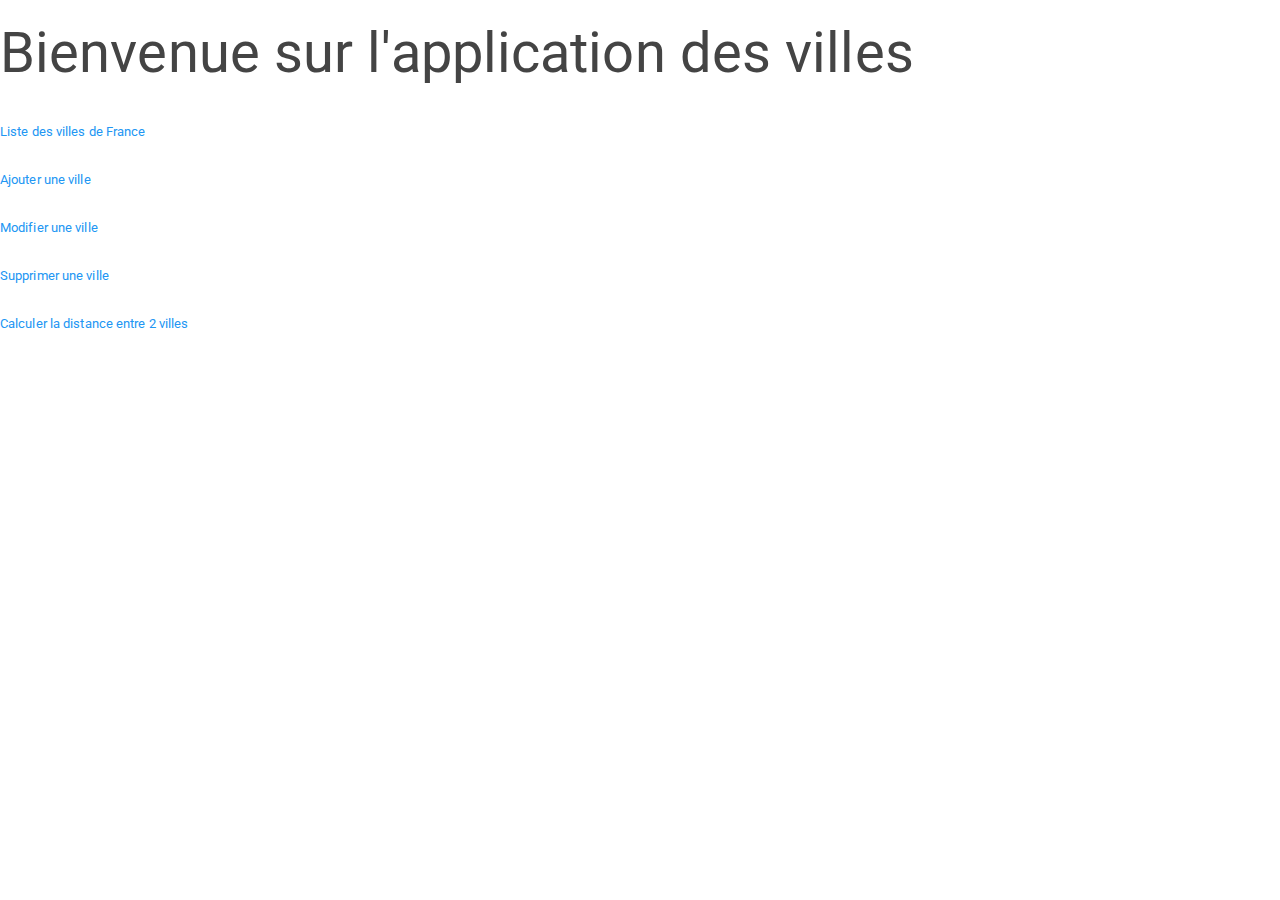
<file: Client_ESEO_TP_Server/WebContent/index.html>
<!DOCTYPE html>
<html>
<head>
<meta charset="ISO-8859-1">
<title>Ville App</title>
<link rel="stylesheet" href="theme.css">
</head>
<body>
	<h1>Bienvenue sur l'application des villes</h1>
	
	<br>
	<a href = "listeVille.jsp">Liste des villes de France</a><br><br>
	<a href = "formulaireCreationVille.html">Ajouter une ville</a><br><br>
	<a href = "modifierVille.jsp">Modifier une ville</a><br><br>
	<a href = "supprimerVille.jsp">Supprimer une ville</a><br><br>
	<a href = "distance.jsp">Calculer la distance entre 2 villes</a>
</body>
</html>
</file>
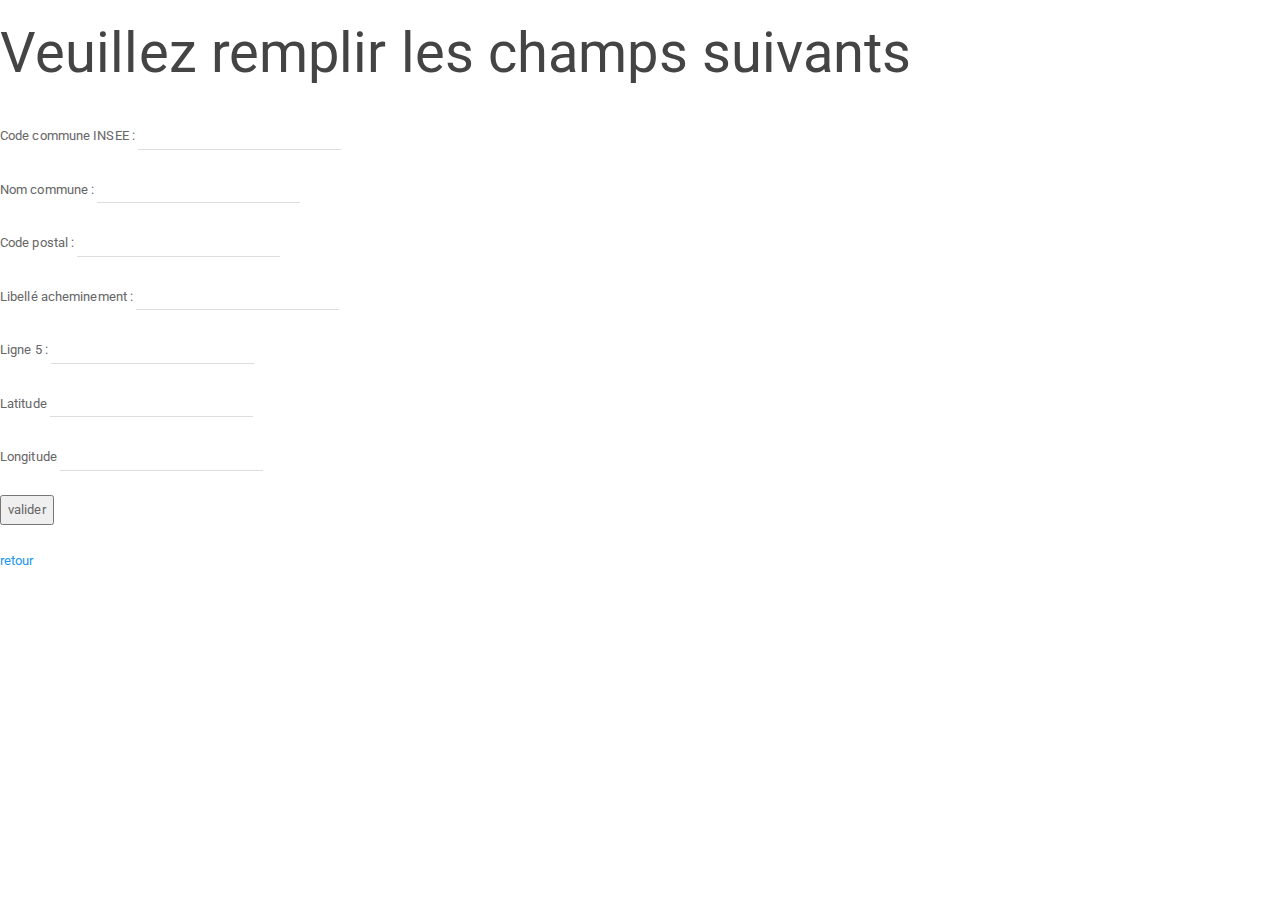
<file: Client_ESEO_TP_Server/WebContent/formulaireCreationVille.html>
<!DOCTYPE html>
<html>
<head>
<meta charset="ISO-8859-1">
<title>Cr�er une ville</title>
<link rel="stylesheet" href="theme.css">
</head>
<body>
<h1>Veuillez remplir les champs suivants</h1><br>
	<form method="post" action="CreerVilleServlet">
		Code commune INSEE : <input type="text" name="codeCommune" required/>
		<br />
		<br />
		Nom commune : <input type="text" name="nomCommune" required/>
		<br />
		<br />
		Code postal : <input type="text" name="codePostal" required/>
		<br />
		<br />
		Libell� acheminement : <input type="text" name="libelle" required/>
		<br />
		<br />
		Ligne 5 : <input type="text" name="ligne5"/>
		<br />
		<br />
		Latitude <input type="text" name="latitude" required/>
		<br />
		<br />
		Longitude <input type="text" name="longitude" required/>
		<br />
		<br />
		<input type="submit" value = "valider"/>
	
	</form>
	<br>
	<a href = "index.html">retour</a>
</body>
</html>
</file>
<file: Client_ESEO_TP_Server/WebContent/theme.css>
@import url("https://fonts.googleapis.com/css?family=Roboto:300,400,500,700");
/*!
 * bootswatch v3.4.0
 * Homepage: http://bootswatch.com
 * Copyright 2012-2018 Thomas Park
 * Licensed under MIT
 * Based on Bootstrap
*/
/*!
 * Bootstrap v3.4.0 (https://getbootstrap.com/)
 * Copyright 2011-2018 Twitter, Inc.
 * Licensed under MIT (https://github.com/twbs/bootstrap/blob/master/LICENSE)
 */
/*! normalize.css v3.0.3 | MIT License | github.com/necolas/normalize.css */
html {
  font-family: sans-serif;
  -ms-text-size-adjust: 100%;
  -webkit-text-size-adjust: 100%;
}
body {
  margin: 0;
}
article,
aside,
details,
figcaption,
figure,
footer,
header,
hgroup,
main,
menu,
nav,
section,
summary {
  display: block;
}
audio,
canvas,
progress,
video {
  display: inline-block;
  vertical-align: baseline;
}
audio:not([controls]) {
  display: none;
  height: 0;
}
[hidden],
template {
  display: none;
}
a {
  background-color: transparent;
}
a:active,
a:hover {
  outline: 0;
}
abbr[title] {
  border-bottom: none;
  text-decoration: underline;
  text-decoration: underline dotted;
}
b,
strong {
  font-weight: bold;
}
dfn {
  font-style: italic;
}
h1 {
  font-size: 2em;
  margin: 0.67em 0;
}
mark {
  background: #ff0;
  color: #000;
}
small {
  font-size: 80%;
}
sub,
sup {
  font-size: 75%;
  line-height: 0;
  position: relative;
  vertical-align: baseline;
}
sup {
  top: -0.5em;
}
sub {
  bottom: -0.25em;
}
img {
  border: 0;
}
svg:not(:root) {
  overflow: hidden;
}
figure {
  margin: 1em 40px;
}
hr {
  box-sizing: content-box;
  height: 0;
}
pre {
  overflow: auto;
}
code,
kbd,
pre,
samp {
  font-family: monospace, monospace;
  font-size: 1em;
}
button,
input,
optgroup,
select,
textarea {
  color: inherit;
  font: inherit;
  margin: 0;
}
button {
  overflow: visible;
}
button,
select {
  text-transform: none;
}
button,
html input[type="button"],
input[type="reset"],
input[type="submit"] {
  -webkit-appearance: button;
  cursor: pointer;
}
button[disabled],
html input[disabled] {
  cursor: default;
}
button::-moz-focus-inner,
input::-moz-focus-inner {
  border: 0;
  padding: 0;
}
input {
  line-height: normal;
}
input[type="checkbox"],
input[type="radio"] {
  box-sizing: border-box;
  padding: 0;
}
input[type="number"]::-webkit-inner-spin-button,
input[type="number"]::-webkit-outer-spin-button {
  height: auto;
}
input[type="search"] {
  -webkit-appearance: textfield;
  box-sizing: content-box;
}
input[type="search"]::-webkit-search-cancel-button,
input[type="search"]::-webkit-search-decoration {
  -webkit-appearance: none;
}
fieldset {
  border: 1px solid #c0c0c0;
  margin: 0 2px;
  padding: 0.35em 0.625em 0.75em;
}
legend {
  border: 0;
  padding: 0;
}
textarea {
  overflow: auto;
}
optgroup {
  font-weight: bold;
}
table {
  border-collapse: collapse;
  border-spacing: 0;
}
td,
th {
  padding: 0;
}
/*! Source: https://github.com/h5bp/html5-boilerplate/blob/master/src/css/main.css */
@media print {
  *,
  *:before,
  *:after {
    color: #000 !important;
    text-shadow: none !important;
    background: transparent !important;
    box-shadow: none !important;
  }
  a,
  a:visited {
    text-decoration: underline;
  }
  a[href]:after {
    content: " (" attr(href) ")";
  }
  abbr[title]:after {
    content: " (" attr(title) ")";
  }
  a[href^="#"]:after,
  a[href^="javascript:"]:after {
    content: "";
  }
  pre,
  blockquote {
    border: 1px solid #999;
    page-break-inside: avoid;
  }
  thead {
    display: table-header-group;
  }
  tr,
  img {
    page-break-inside: avoid;
  }
  img {
    max-width: 100% !important;
  }
  p,
  h2,
  h3 {
    orphans: 3;
    widows: 3;
  }
  h2,
  h3 {
    page-break-after: avoid;
  }
  .navbar {
    display: none;
  }
  .btn > .caret,
  .dropup > .btn > .caret {
    border-top-color: #000 !important;
  }
  .label {
    border: 1px solid #000;
  }
  .table {
    border-collapse: collapse !important;
  }
  .table td,
  .table th {
    background-color: #fff !important;
  }
  .table-bordered th,
  .table-bordered td {
    border: 1px solid #ddd !important;
  }
}
@font-face {
  font-family: "Glyphicons Halflings";
  src: url("../fonts/glyphicons-halflings-regular.eot");
  src: url("../fonts/glyphicons-halflings-regular.eot?#iefix") format("embedded-opentype"), url("../fonts/glyphicons-halflings-regular.woff2") format("woff2"), url("../fonts/glyphicons-halflings-regular.woff") format("woff"), url("../fonts/glyphicons-halflings-regular.ttf") format("truetype"), url("../fonts/glyphicons-halflings-regular.svg#glyphicons_halflingsregular") format("svg");
}
.glyphicon {
  position: relative;
  top: 1px;
  display: inline-block;
  font-family: "Glyphicons Halflings";
  font-style: normal;
  font-weight: 400;
  line-height: 1;
  -webkit-font-smoothing: antialiased;
  -moz-osx-font-smoothing: grayscale;
}
.glyphicon-asterisk:before {
  content: "\002a";
}
.glyphicon-plus:before {
  content: "\002b";
}
.glyphicon-euro:before,
.glyphicon-eur:before {
  content: "\20ac";
}
.glyphicon-minus:before {
  content: "\2212";
}
.glyphicon-cloud:before {
  content: "\2601";
}
.glyphicon-envelope:before {
  content: "\2709";
}
.glyphicon-pencil:before {
  content: "\270f";
}
.glyphicon-glass:before {
  content: "\e001";
}
.glyphicon-music:before {
  content: "\e002";
}
.glyphicon-search:before {
  content: "\e003";
}
.glyphicon-heart:before {
  content: "\e005";
}
.glyphicon-star:before {
  content: "\e006";
}
.glyphicon-star-empty:before {
  content: "\e007";
}
.glyphicon-user:before {
  content: "\e008";
}
.glyphicon-film:before {
  content: "\e009";
}
.glyphicon-th-large:before {
  content: "\e010";
}
.glyphicon-th:before {
  content: "\e011";
}
.glyphicon-th-list:before {
  content: "\e012";
}
.glyphicon-ok:before {
  content: "\e013";
}
.glyphicon-remove:before {
  content: "\e014";
}
.glyphicon-zoom-in:before {
  content: "\e015";
}
.glyphicon-zoom-out:before {
  content: "\e016";
}
.glyphicon-off:before {
  content: "\e017";
}
.glyphicon-signal:before {
  content: "\e018";
}
.glyphicon-cog:before {
  content: "\e019";
}
.glyphicon-trash:before {
  content: "\e020";
}
.glyphicon-home:before {
  content: "\e021";
}
.glyphicon-file:before {
  content: "\e022";
}
.glyphicon-time:before {
  content: "\e023";
}
.glyphicon-road:before {
  content: "\e024";
}
.glyphicon-download-alt:before {
  content: "\e025";
}
.glyphicon-download:before {
  content: "\e026";
}
.glyphicon-upload:before {
  content: "\e027";
}
.glyphicon-inbox:before {
  content: "\e028";
}
.glyphicon-play-circle:before {
  content: "\e029";
}
.glyphicon-repeat:before {
  content: "\e030";
}
.glyphicon-refresh:before {
  content: "\e031";
}
.glyphicon-list-alt:before {
  content: "\e032";
}
.glyphicon-lock:before {
  content: "\e033";
}
.glyphicon-flag:before {
  content: "\e034";
}
.glyphicon-headphones:before {
  content: "\e035";
}
.glyphicon-volume-off:before {
  content: "\e036";
}
.glyphicon-volume-down:before {
  content: "\e037";
}
.glyphicon-volume-up:before {
  content: "\e038";
}
.glyphicon-qrcode:before {
  content: "\e039";
}
.glyphicon-barcode:before {
  content: "\e040";
}
.glyphicon-tag:before {
  content: "\e041";
}
.glyphicon-tags:before {
  content: "\e042";
}
.glyphicon-book:before {
  content: "\e043";
}
.glyphicon-bookmark:before {
  content: "\e044";
}
.glyphicon-print:before {
  content: "\e045";
}
.glyphicon-camera:before {
  content: "\e046";
}
.glyphicon-font:before {
  content: "\e047";
}
.glyphicon-bold:before {
  content: "\e048";
}
.glyphicon-italic:before {
  content: "\e049";
}
.glyphicon-text-height:before {
  content: "\e050";
}
.glyphicon-text-width:before {
  content: "\e051";
}
.glyphicon-align-left:before {
  content: "\e052";
}
.glyphicon-align-center:before {
  content: "\e053";
}
.glyphicon-align-right:before {
  content: "\e054";
}
.glyphicon-align-justify:before {
  content: "\e055";
}
.glyphicon-list:before {
  content: "\e056";
}
.glyphicon-indent-left:before {
  content: "\e057";
}
.glyphicon-indent-right:before {
  content: "\e058";
}
.glyphicon-facetime-video:before {
  content: "\e059";
}
.glyphicon-picture:before {
  content: "\e060";
}
.glyphicon-map-marker:before {
  content: "\e062";
}
.glyphicon-adjust:before {
  content: "\e063";
}
.glyphicon-tint:before {
  content: "\e064";
}
.glyphicon-edit:before {
  content: "\e065";
}
.glyphicon-share:before {
  content: "\e066";
}
.glyphicon-check:before {
  content: "\e067";
}
.glyphicon-move:before {
  content: "\e068";
}
.glyphicon-step-backward:before {
  content: "\e069";
}
.glyphicon-fast-backward:before {
  content: "\e070";
}
.glyphicon-backward:before {
  content: "\e071";
}
.glyphicon-play:before {
  content: "\e072";
}
.glyphicon-pause:before {
  content: "\e073";
}
.glyphicon-stop:before {
  content: "\e074";
}
.glyphicon-forward:before {
  content: "\e075";
}
.glyphicon-fast-forward:before {
  content: "\e076";
}
.glyphicon-step-forward:before {
  content: "\e077";
}
.glyphicon-eject:before {
  content: "\e078";
}
.glyphicon-chevron-left:before {
  content: "\e079";
}
.glyphicon-chevron-right:before {
  content: "\e080";
}
.glyphicon-plus-sign:before {
  content: "\e081";
}
.glyphicon-minus-sign:before {
  content: "\e082";
}
.glyphicon-remove-sign:before {
  content: "\e083";
}
.glyphicon-ok-sign:before {
  content: "\e084";
}
.glyphicon-question-sign:before {
  content: "\e085";
}
.glyphicon-info-sign:before {
  content: "\e086";
}
.glyphicon-screenshot:before {
  content: "\e087";
}
.glyphicon-remove-circle:before {
  content: "\e088";
}
.glyphicon-ok-circle:before {
  content: "\e089";
}
.glyphicon-ban-circle:before {
  content: "\e090";
}
.glyphicon-arrow-left:before {
  content: "\e091";
}
.glyphicon-arrow-right:before {
  content: "\e092";
}
.glyphicon-arrow-up:before {
  content: "\e093";
}
.glyphicon-arrow-down:before {
  content: "\e094";
}
.glyphicon-share-alt:before {
  content: "\e095";
}
.glyphicon-resize-full:before {
  content: "\e096";
}
.glyphicon-resize-small:before {
  content: "\e097";
}
.glyphicon-exclamation-sign:before {
  content: "\e101";
}
.glyphicon-gift:before {
  content: "\e102";
}
.glyphicon-leaf:before {
  content: "\e103";
}
.glyphicon-fire:before {
  content: "\e104";
}
.glyphicon-eye-open:before {
  content: "\e105";
}
.glyphicon-eye-close:before {
  content: "\e106";
}
.glyphicon-warning-sign:before {
  content: "\e107";
}
.glyphicon-plane:before {
  content: "\e108";
}
.glyphicon-calendar:before {
  content: "\e109";
}
.glyphicon-random:before {
  content: "\e110";
}
.glyphicon-comment:before {
  content: "\e111";
}
.glyphicon-magnet:before {
  content: "\e112";
}
.glyphicon-chevron-up:before {
  content: "\e113";
}
.glyphicon-chevron-down:before {
  content: "\e114";
}
.glyphicon-retweet:before {
  content: "\e115";
}
.glyphicon-shopping-cart:before {
  content: "\e116";
}
.glyphicon-folder-close:before {
  content: "\e117";
}
.glyphicon-folder-open:before {
  content: "\e118";
}
.glyphicon-resize-vertical:before {
  content: "\e119";
}
.glyphicon-resize-horizontal:before {
  content: "\e120";
}
.glyphicon-hdd:before {
  content: "\e121";
}
.glyphicon-bullhorn:before {
  content: "\e122";
}
.glyphicon-bell:before {
  content: "\e123";
}
.glyphicon-certificate:before {
  content: "\e124";
}
.glyphicon-thumbs-up:before {
  content: "\e125";
}
.glyphicon-thumbs-down:before {
  content: "\e126";
}
.glyphicon-hand-right:before {
  content: "\e127";
}
.glyphicon-hand-left:before {
  content: "\e128";
}
.glyphicon-hand-up:before {
  content: "\e129";
}
.glyphicon-hand-down:before {
  content: "\e130";
}
.glyphicon-circle-arrow-right:before {
  content: "\e131";
}
.glyphicon-circle-arrow-left:before {
  content: "\e132";
}
.glyphicon-circle-arrow-up:before {
  content: "\e133";
}
.glyphicon-circle-arrow-down:before {
  content: "\e134";
}
.glyphicon-globe:before {
  content: "\e135";
}
.glyphicon-wrench:before {
  content: "\e136";
}
.glyphicon-tasks:before {
  content: "\e137";
}
.glyphicon-filter:before {
  content: "\e138";
}
.glyphicon-briefcase:before {
  content: "\e139";
}
.glyphicon-fullscreen:before {
  content: "\e140";
}
.glyphicon-dashboard:before {
  content: "\e141";
}
.glyphicon-paperclip:before {
  content: "\e142";
}
.glyphicon-heart-empty:before {
  content: "\e143";
}
.glyphicon-link:before {
  content: "\e144";
}
.glyphicon-phone:before {
  content: "\e145";
}
.glyphicon-pushpin:before {
  content: "\e146";
}
.glyphicon-usd:before {
  content: "\e148";
}
.glyphicon-gbp:before {
  content: "\e149";
}
.glyphicon-sort:before {
  content: "\e150";
}
.glyphicon-sort-by-alphabet:before {
  content: "\e151";
}
.glyphicon-sort-by-alphabet-alt:before {
  content: "\e152";
}
.glyphicon-sort-by-order:before {
  content: "\e153";
}
.glyphicon-sort-by-order-alt:before {
  content: "\e154";
}
.glyphicon-sort-by-attributes:before {
  content: "\e155";
}
.glyphicon-sort-by-attributes-alt:before {
  content: "\e156";
}
.glyphicon-unchecked:before {
  content: "\e157";
}
.glyphicon-expand:before {
  content: "\e158";
}
.glyphicon-collapse-down:before {
  content: "\e159";
}
.glyphicon-collapse-up:before {
  content: "\e160";
}
.glyphicon-log-in:before {
  content: "\e161";
}
.glyphicon-flash:before {
  content: "\e162";
}
.glyphicon-log-out:before {
  content: "\e163";
}
.glyphicon-new-window:before {
  content: "\e164";
}
.glyphicon-record:before {
  content: "\e165";
}
.glyphicon-save:before {
  content: "\e166";
}
.glyphicon-open:before {
  content: "\e167";
}
.glyphicon-saved:before {
  content: "\e168";
}
.glyphicon-import:before {
  content: "\e169";
}
.glyphicon-export:before {
  content: "\e170";
}
.glyphicon-send:before {
  content: "\e171";
}
.glyphicon-floppy-disk:before {
  content: "\e172";
}
.glyphicon-floppy-saved:before {
  content: "\e173";
}
.glyphicon-floppy-remove:before {
  content: "\e174";
}
.glyphicon-floppy-save:before {
  content: "\e175";
}
.glyphicon-floppy-open:before {
  content: "\e176";
}
.glyphicon-credit-card:before {
  content: "\e177";
}
.glyphicon-transfer:before {
  content: "\e178";
}
.glyphicon-cutlery:before {
  content: "\e179";
}
.glyphicon-header:before {
  content: "\e180";
}
.glyphicon-compressed:before {
  content: "\e181";
}
.glyphicon-earphone:before {
  content: "\e182";
}
.glyphicon-phone-alt:before {
  content: "\e183";
}
.glyphicon-tower:before {
  content: "\e184";
}
.glyphicon-stats:before {
  content: "\e185";
}
.glyphicon-sd-video:before {
  content: "\e186";
}
.glyphicon-hd-video:before {
  content: "\e187";
}
.glyphicon-subtitles:before {
  content: "\e188";
}
.glyphicon-sound-stereo:before {
  content: "\e189";
}
.glyphicon-sound-dolby:before {
  content: "\e190";
}
.glyphicon-sound-5-1:before {
  content: "\e191";
}
.glyphicon-sound-6-1:before {
  content: "\e192";
}
.glyphicon-sound-7-1:before {
  content: "\e193";
}
.glyphicon-copyright-mark:before {
  content: "\e194";
}
.glyphicon-registration-mark:before {
  content: "\e195";
}
.glyphicon-cloud-download:before {
  content: "\e197";
}
.glyphicon-cloud-upload:before {
  content: "\e198";
}
.glyphicon-tree-conifer:before {
  content: "\e199";
}
.glyphicon-tree-deciduous:before {
  content: "\e200";
}
.glyphicon-cd:before {
  content: "\e201";
}
.glyphicon-save-file:before {
  content: "\e202";
}
.glyphicon-open-file:before {
  content: "\e203";
}
.glyphicon-level-up:before {
  content: "\e204";
}
.glyphicon-copy:before {
  content: "\e205";
}
.glyphicon-paste:before {
  content: "\e206";
}
.glyphicon-alert:before {
  content: "\e209";
}
.glyphicon-equalizer:before {
  content: "\e210";
}
.glyphicon-king:before {
  content: "\e211";
}
.glyphicon-queen:before {
  content: "\e212";
}
.glyphicon-pawn:before {
  content: "\e213";
}
.glyphicon-bishop:before {
  content: "\e214";
}
.glyphicon-knight:before {
  content: "\e215";
}
.glyphicon-baby-formula:before {
  content: "\e216";
}
.glyphicon-tent:before {
  content: "\26fa";
}
.glyphicon-blackboard:before {
  content: "\e218";
}
.glyphicon-bed:before {
  content: "\e219";
}
.glyphicon-apple:before {
  content: "\f8ff";
}
.glyphicon-erase:before {
  content: "\e221";
}
.glyphicon-hourglass:before {
  content: "\231b";
}
.glyphicon-lamp:before {
  content: "\e223";
}
.glyphicon-duplicate:before {
  content: "\e224";
}
.glyphicon-piggy-bank:before {
  content: "\e225";
}
.glyphicon-scissors:before {
  content: "\e226";
}
.glyphicon-bitcoin:before {
  content: "\e227";
}
.glyphicon-btc:before {
  content: "\e227";
}
.glyphicon-xbt:before {
  content: "\e227";
}
.glyphicon-yen:before {
  content: "\00a5";
}
.glyphicon-jpy:before {
  content: "\00a5";
}
.glyphicon-ruble:before {
  content: "\20bd";
}
.glyphicon-rub:before {
  content: "\20bd";
}
.glyphicon-scale:before {
  content: "\e230";
}
.glyphicon-ice-lolly:before {
  content: "\e231";
}
.glyphicon-ice-lolly-tasted:before {
  content: "\e232";
}
.glyphicon-education:before {
  content: "\e233";
}
.glyphicon-option-horizontal:before {
  content: "\e234";
}
.glyphicon-option-vertical:before {
  content: "\e235";
}
.glyphicon-menu-hamburger:before {
  content: "\e236";
}
.glyphicon-modal-window:before {
  content: "\e237";
}
.glyphicon-oil:before {
  content: "\e238";
}
.glyphicon-grain:before {
  content: "\e239";
}
.glyphicon-sunglasses:before {
  content: "\e240";
}
.glyphicon-text-size:before {
  content: "\e241";
}
.glyphicon-text-color:before {
  content: "\e242";
}
.glyphicon-text-background:before {
  content: "\e243";
}
.glyphicon-object-align-top:before {
  content: "\e244";
}
.glyphicon-object-align-bottom:before {
  content: "\e245";
}
.glyphicon-object-align-horizontal:before {
  content: "\e246";
}
.glyphicon-object-align-left:before {
  content: "\e247";
}
.glyphicon-object-align-vertical:before {
  content: "\e248";
}
.glyphicon-object-align-right:before {
  content: "\e249";
}
.glyphicon-triangle-right:before {
  content: "\e250";
}
.glyphicon-triangle-left:before {
  content: "\e251";
}
.glyphicon-triangle-bottom:before {
  content: "\e252";
}
.glyphicon-triangle-top:before {
  content: "\e253";
}
.glyphicon-console:before {
  content: "\e254";
}
.glyphicon-superscript:before {
  content: "\e255";
}
.glyphicon-subscript:before {
  content: "\e256";
}
.glyphicon-menu-left:before {
  content: "\e257";
}
.glyphicon-menu-right:before {
  content: "\e258";
}
.glyphicon-menu-down:before {
  content: "\e259";
}
.glyphicon-menu-up:before {
  content: "\e260";
}
* {
  box-sizing: border-box;
}
*:before,
*:after {
  box-sizing: border-box;
}
html {
  font-size: 10px;
  -webkit-tap-highlight-color: rgba(0, 0, 0, 0);
}
body {
  font-family: "Roboto", "Helvetica Neue", Helvetica, Arial, sans-serif;
  font-size: 13px;
  line-height: 1.846;
  color: #666666;
  background-color: #ffffff;
}
input,
button,
select,
textarea {
  font-family: inherit;
  font-size: inherit;
  line-height: inherit;
}
a {
  color: #2196f3;
  text-decoration: none;
}
a:hover,
a:focus {
  color: #0a6ebd;
  text-decoration: underline;
}
a:focus {
  outline: 5px auto -webkit-focus-ring-color;
  outline-offset: -2px;
}
figure {
  margin: 0;
}
img {
  vertical-align: middle;
}
.img-responsive,
.thumbnail > img,
.thumbnail a > img,
.carousel-inner > .item > img,
.carousel-inner > .item > a > img {
  display: block;
  max-width: 100%;
  height: auto;
}
.img-rounded {
  border-radius: 3px;
}
.img-thumbnail {
  padding: 4px;
  line-height: 1.846;
  background-color: #ffffff;
  border: 1px solid #dddddd;
  border-radius: 3px;
  transition: all 0.2s ease-in-out;
  display: inline-block;
  max-width: 100%;
  height: auto;
}
.img-circle {
  border-radius: 50%;
}
hr {
  margin-top: 23px;
  margin-bottom: 23px;
  border: 0;
  border-top: 1px solid #eeeeee;
}
.sr-only {
  position: absolute;
  width: 1px;
  height: 1px;
  padding: 0;
  margin: -1px;
  overflow: hidden;
  clip: rect(0, 0, 0, 0);
  border: 0;
}
.sr-only-focusable:active,
.sr-only-focusable:focus {
  position: static;
  width: auto;
  height: auto;
  margin: 0;
  overflow: visible;
  clip: auto;
}
[role="button"] {
  cursor: pointer;
}
h1,
h2,
h3,
h4,
h5,
h6,
.h1,
.h2,
.h3,
.h4,
.h5,
.h6 {
  font-family: inherit;
  font-weight: 400;
  line-height: 1.1;
  color: #444444;
}
h1 small,
h2 small,
h3 small,
h4 small,
h5 small,
h6 small,
.h1 small,
.h2 small,
.h3 small,
.h4 small,
.h5 small,
.h6 small,
h1 .small,
h2 .small,
h3 .small,
h4 .small,
h5 .small,
h6 .small,
.h1 .small,
.h2 .small,
.h3 .small,
.h4 .small,
.h5 .small,
.h6 .small {
  font-weight: 400;
  line-height: 1;
  color: #bbbbbb;
}
h1,
.h1,
h2,
.h2,
h3,
.h3 {
  margin-top: 23px;
  margin-bottom: 11.5px;
}
h1 small,
.h1 small,
h2 small,
.h2 small,
h3 small,
.h3 small,
h1 .small,
.h1 .small,
h2 .small,
.h2 .small,
h3 .small,
.h3 .small {
  font-size: 65%;
}
h4,
.h4,
h5,
.h5,
h6,
.h6 {
  margin-top: 11.5px;
  margin-bottom: 11.5px;
}
h4 small,
.h4 small,
h5 small,
.h5 small,
h6 small,
.h6 small,
h4 .small,
.h4 .small,
h5 .small,
.h5 .small,
h6 .small,
.h6 .small {
  font-size: 75%;
}
h1,
.h1 {
  font-size: 56px;
}
h2,
.h2 {
  font-size: 45px;
}
h3,
.h3 {
  font-size: 34px;
}
h4,
.h4 {
  font-size: 24px;
}
h5,
.h5 {
  font-size: 20px;
}
h6,
.h6 {
  font-size: 14px;
}
p {
  margin: 0 0 11.5px;
}
.lead {
  margin-bottom: 23px;
  font-size: 14px;
  font-weight: 300;
  line-height: 1.4;
}
@media (min-width: 768px) {
  .lead {
    font-size: 19.5px;
  }
}
small,
.small {
  font-size: 92%;
}
mark,
.mark {
  padding: .2em;
  background-color: #ffe0b2;
}
.text-left {
  text-align: left;
}
.text-right {
  text-align: right;
}
.text-center {
  text-align: center;
}
.text-justify {
  text-align: justify;
}
.text-nowrap {
  white-space: nowrap;
}
.text-lowercase {
  text-transform: lowercase;
}
.text-uppercase {
  text-transform: uppercase;
}
.text-capitalize {
  text-transform: capitalize;
}
.text-muted {
  color: #bbbbbb;
}
.text-primary {
  color: #2196f3;
}
a.text-primary:hover,
a.text-primary:focus {
  color: #0c7cd5;
}
.text-success {
  color: #4caf50;
}
a.text-success:hover,
a.text-success:focus {
  color: #3d8b40;
}
.text-info {
  color: #9c27b0;
}
a.text-info:hover,
a.text-info:focus {
  color: #771e86;
}
.text-warning {
  color: #ff9800;
}
a.text-warning:hover,
a.text-warning:focus {
  color: #cc7a00;
}
.text-danger {
  color: #e51c23;
}
a.text-danger:hover,
a.text-danger:focus {
  color: #b9151b;
}
.bg-primary {
  color: #fff;
  background-color: #2196f3;
}
a.bg-primary:hover,
a.bg-primary:focus {
  background-color: #0c7cd5;
}
.bg-success {
  background-color: #dff0d8;
}
a.bg-success:hover,
a.bg-success:focus {
  background-color: #c1e2b3;
}
.bg-info {
  background-color: #e1bee7;
}
a.bg-info:hover,
a.bg-info:focus {
  background-color: #d099d9;
}
.bg-warning {
  background-color: #ffe0b2;
}
a.bg-warning:hover,
a.bg-warning:focus {
  background-color: #ffcb7f;
}
.bg-danger {
  background-color: #f9bdbb;
}
a.bg-danger:hover,
a.bg-danger:focus {
  background-color: #f5908c;
}
.page-header {
  padding-bottom: 10.5px;
  margin: 46px 0 23px;
  border-bottom: 1px solid #eeeeee;
}
ul,
ol {
  margin-top: 0;
  margin-bottom: 11.5px;
}
ul ul,
ol ul,
ul ol,
ol ol {
  margin-bottom: 0;
}
.list-unstyled {
  padding-left: 0;
  list-style: none;
}
.list-inline {
  padding-left: 0;
  list-style: none;
  margin-left: -5px;
}
.list-inline > li {
  display: inline-block;
  padding-right: 5px;
  padding-left: 5px;
}
dl {
  margin-top: 0;
  margin-bottom: 23px;
}
dt,
dd {
  line-height: 1.846;
}
dt {
  font-weight: 700;
}
dd {
  margin-left: 0;
}
@media (min-width: 768px) {
  .dl-horizontal dt {
    float: left;
    width: 160px;
    clear: left;
    text-align: right;
    overflow: hidden;
    text-overflow: ellipsis;
    white-space: nowrap;
  }
  .dl-horizontal dd {
    margin-left: 180px;
  }
}
abbr[title],
abbr[data-original-title] {
  cursor: help;
}
.initialism {
  font-size: 90%;
  text-transform: uppercase;
}
blockquote {
  padding: 11.5px 23px;
  margin: 0 0 23px;
  font-size: 16.25px;
  border-left: 5px solid #eeeeee;
}
blockquote p:last-child,
blockquote ul:last-child,
blockquote ol:last-child {
  margin-bottom: 0;
}
blockquote footer,
blockquote small,
blockquote .small {
  display: block;
  font-size: 80%;
  line-height: 1.846;
  color: #bbbbbb;
}
blockquote footer:before,
blockquote small:before,
blockquote .small:before {
  content: "\2014 \00A0";
}
.blockquote-reverse,
blockquote.pull-right {
  padding-right: 15px;
  padding-left: 0;
  text-align: right;
  border-right: 5px solid #eeeeee;
  border-left: 0;
}
.blockquote-reverse footer:before,
blockquote.pull-right footer:before,
.blockquote-reverse small:before,
blockquote.pull-right small:before,
.blockquote-reverse .small:before,
blockquote.pull-right .small:before {
  content: "";
}
.blockquote-reverse footer:after,
blockquote.pull-right footer:after,
.blockquote-reverse small:after,
blockquote.pull-right small:after,
.blockquote-reverse .small:after,
blockquote.pull-right .small:after {
  content: "\00A0 \2014";
}
address {
  margin-bottom: 23px;
  font-style: normal;
  line-height: 1.846;
}
code,
kbd,
pre,
samp {
  font-family: Menlo, Monaco, Consolas, "Courier New", monospace;
}
code {
  padding: 2px 4px;
  font-size: 90%;
  color: #c7254e;
  background-color: #f9f2f4;
  border-radius: 3px;
}
kbd {
  padding: 2px 4px;
  font-size: 90%;
  color: #ffffff;
  background-color: #333333;
  border-radius: 3px;
  box-shadow: inset 0 -1px 0 rgba(0, 0, 0, 0.25);
}
kbd kbd {
  padding: 0;
  font-size: 100%;
  font-weight: 700;
  box-shadow: none;
}
pre {
  display: block;
  padding: 11px;
  margin: 0 0 11.5px;
  font-size: 12px;
  line-height: 1.846;
  color: #212121;
  word-break: break-all;
  word-wrap: break-word;
  background-color: #f5f5f5;
  border: 1px solid #cccccc;
  border-radius: 3px;
}
pre code {
  padding: 0;
  font-size: inherit;
  color: inherit;
  white-space: pre-wrap;
  background-color: transparent;
  border-radius: 0;
}
.pre-scrollable {
  max-height: 340px;
  overflow-y: scroll;
}
.container {
  padding-right: 15px;
  padding-left: 15px;
  margin-right: auto;
  margin-left: auto;
}
@media (min-width: 768px) {
  .container {
    width: 750px;
  }
}
@media (min-width: 992px) {
  .container {
    width: 970px;
  }
}
@media (min-width: 1200px) {
  .container {
    width: 1170px;
  }
}
.container-fluid {
  padding-right: 15px;
  padding-left: 15px;
  margin-right: auto;
  margin-left: auto;
}
.row {
  margin-right: -15px;
  margin-left: -15px;
}
.row-no-gutters {
  margin-right: 0;
  margin-left: 0;
}
.row-no-gutters [class*="col-"] {
  padding-right: 0;
  padding-left: 0;
}
.col-xs-1, .col-sm-1, .col-md-1, .col-lg-1, .col-xs-2, .col-sm-2, .col-md-2, .col-lg-2, .col-xs-3, .col-sm-3, .col-md-3, .col-lg-3, .col-xs-4, .col-sm-4, .col-md-4, .col-lg-4, .col-xs-5, .col-sm-5, .col-md-5, .col-lg-5, .col-xs-6, .col-sm-6, .col-md-6, .col-lg-6, .col-xs-7, .col-sm-7, .col-md-7, .col-lg-7, .col-xs-8, .col-sm-8, .col-md-8, .col-lg-8, .col-xs-9, .col-sm-9, .col-md-9, .col-lg-9, .col-xs-10, .col-sm-10, .col-md-10, .col-lg-10, .col-xs-11, .col-sm-11, .col-md-11, .col-lg-11, .col-xs-12, .col-sm-12, .col-md-12, .col-lg-12 {
  position: relative;
  min-height: 1px;
  padding-right: 15px;
  padding-left: 15px;
}
.col-xs-1, .col-xs-2, .col-xs-3, .col-xs-4, .col-xs-5, .col-xs-6, .col-xs-7, .col-xs-8, .col-xs-9, .col-xs-10, .col-xs-11, .col-xs-12 {
  float: left;
}
.col-xs-12 {
  width: 100%;
}
.col-xs-11 {
  width: 91.66666667%;
}
.col-xs-10 {
  width: 83.33333333%;
}
.col-xs-9 {
  width: 75%;
}
.col-xs-8 {
  width: 66.66666667%;
}
.col-xs-7 {
  width: 58.33333333%;
}
.col-xs-6 {
  width: 50%;
}
.col-xs-5 {
  width: 41.66666667%;
}
.col-xs-4 {
  width: 33.33333333%;
}
.col-xs-3 {
  width: 25%;
}
.col-xs-2 {
  width: 16.66666667%;
}
.col-xs-1 {
  width: 8.33333333%;
}
.col-xs-pull-12 {
  right: 100%;
}
.col-xs-pull-11 {
  right: 91.66666667%;
}
.col-xs-pull-10 {
  right: 83.33333333%;
}
.col-xs-pull-9 {
  right: 75%;
}
.col-xs-pull-8 {
  right: 66.66666667%;
}
.col-xs-pull-7 {
  right: 58.33333333%;
}
.col-xs-pull-6 {
  right: 50%;
}
.col-xs-pull-5 {
  right: 41.66666667%;
}
.col-xs-pull-4 {
  right: 33.33333333%;
}
.col-xs-pull-3 {
  right: 25%;
}
.col-xs-pull-2 {
  right: 16.66666667%;
}
.col-xs-pull-1 {
  right: 8.33333333%;
}
.col-xs-pull-0 {
  right: auto;
}
.col-xs-push-12 {
  left: 100%;
}
.col-xs-push-11 {
  left: 91.66666667%;
}
.col-xs-push-10 {
  left: 83.33333333%;
}
.col-xs-push-9 {
  left: 75%;
}
.col-xs-push-8 {
  left: 66.66666667%;
}
.col-xs-push-7 {
  left: 58.33333333%;
}
.col-xs-push-6 {
  left: 50%;
}
.col-xs-push-5 {
  left: 41.66666667%;
}
.col-xs-push-4 {
  left: 33.33333333%;
}
.col-xs-push-3 {
  left: 25%;
}
.col-xs-push-2 {
  left: 16.66666667%;
}
.col-xs-push-1 {
  left: 8.33333333%;
}
.col-xs-push-0 {
  left: auto;
}
.col-xs-offset-12 {
  margin-left: 100%;
}
.col-xs-offset-11 {
  margin-left: 91.66666667%;
}
.col-xs-offset-10 {
  margin-left: 83.33333333%;
}
.col-xs-offset-9 {
  margin-left: 75%;
}
.col-xs-offset-8 {
  margin-left: 66.66666667%;
}
.col-xs-offset-7 {
  margin-left: 58.33333333%;
}
.col-xs-offset-6 {
  margin-left: 50%;
}
.col-xs-offset-5 {
  margin-left: 41.66666667%;
}
.col-xs-offset-4 {
  margin-left: 33.33333333%;
}
.col-xs-offset-3 {
  margin-left: 25%;
}
.col-xs-offset-2 {
  margin-left: 16.66666667%;
}
.col-xs-offset-1 {
  margin-left: 8.33333333%;
}
.col-xs-offset-0 {
  margin-left: 0%;
}
@media (min-width: 768px) {
  .col-sm-1, .col-sm-2, .col-sm-3, .col-sm-4, .col-sm-5, .col-sm-6, .col-sm-7, .col-sm-8, .col-sm-9, .col-sm-10, .col-sm-11, .col-sm-12 {
    float: left;
  }
  .col-sm-12 {
    width: 100%;
  }
  .col-sm-11 {
    width: 91.66666667%;
  }
  .col-sm-10 {
    width: 83.33333333%;
  }
  .col-sm-9 {
    width: 75%;
  }
  .col-sm-8 {
    width: 66.66666667%;
  }
  .col-sm-7 {
    width: 58.33333333%;
  }
  .col-sm-6 {
    width: 50%;
  }
  .col-sm-5 {
    width: 41.66666667%;
  }
  .col-sm-4 {
    width: 33.33333333%;
  }
  .col-sm-3 {
    width: 25%;
  }
  .col-sm-2 {
    width: 16.66666667%;
  }
  .col-sm-1 {
    width: 8.33333333%;
  }
  .col-sm-pull-12 {
    right: 100%;
  }
  .col-sm-pull-11 {
    right: 91.66666667%;
  }
  .col-sm-pull-10 {
    right: 83.33333333%;
  }
  .col-sm-pull-9 {
    right: 75%;
  }
  .col-sm-pull-8 {
    right: 66.66666667%;
  }
  .col-sm-pull-7 {
    right: 58.33333333%;
  }
  .col-sm-pull-6 {
    right: 50%;
  }
  .col-sm-pull-5 {
    right: 41.66666667%;
  }
  .col-sm-pull-4 {
    right: 33.33333333%;
  }
  .col-sm-pull-3 {
    right: 25%;
  }
  .col-sm-pull-2 {
    right: 16.66666667%;
  }
  .col-sm-pull-1 {
    right: 8.33333333%;
  }
  .col-sm-pull-0 {
    right: auto;
  }
  .col-sm-push-12 {
    left: 100%;
  }
  .col-sm-push-11 {
    left: 91.66666667%;
  }
  .col-sm-push-10 {
    left: 83.33333333%;
  }
  .col-sm-push-9 {
    left: 75%;
  }
  .col-sm-push-8 {
    left: 66.66666667%;
  }
  .col-sm-push-7 {
    left: 58.33333333%;
  }
  .col-sm-push-6 {
    left: 50%;
  }
  .col-sm-push-5 {
    left: 41.66666667%;
  }
  .col-sm-push-4 {
    left: 33.33333333%;
  }
  .col-sm-push-3 {
    left: 25%;
  }
  .col-sm-push-2 {
    left: 16.66666667%;
  }
  .col-sm-push-1 {
    left: 8.33333333%;
  }
  .col-sm-push-0 {
    left: auto;
  }
  .col-sm-offset-12 {
    margin-left: 100%;
  }
  .col-sm-offset-11 {
    margin-left: 91.66666667%;
  }
  .col-sm-offset-10 {
    margin-left: 83.33333333%;
  }
  .col-sm-offset-9 {
    margin-left: 75%;
  }
  .col-sm-offset-8 {
    margin-left: 66.66666667%;
  }
  .col-sm-offset-7 {
    margin-left: 58.33333333%;
  }
  .col-sm-offset-6 {
    margin-left: 50%;
  }
  .col-sm-offset-5 {
    margin-left: 41.66666667%;
  }
  .col-sm-offset-4 {
    margin-left: 33.33333333%;
  }
  .col-sm-offset-3 {
    margin-left: 25%;
  }
  .col-sm-offset-2 {
    margin-left: 16.66666667%;
  }
  .col-sm-offset-1 {
    margin-left: 8.33333333%;
  }
  .col-sm-offset-0 {
    margin-left: 0%;
  }
}
@media (min-width: 992px) {
  .col-md-1, .col-md-2, .col-md-3, .col-md-4, .col-md-5, .col-md-6, .col-md-7, .col-md-8, .col-md-9, .col-md-10, .col-md-11, .col-md-12 {
    float: left;
  }
  .col-md-12 {
    width: 100%;
  }
  .col-md-11 {
    width: 91.66666667%;
  }
  .col-md-10 {
    width: 83.33333333%;
  }
  .col-md-9 {
    width: 75%;
  }
  .col-md-8 {
    width: 66.66666667%;
  }
  .col-md-7 {
    width: 58.33333333%;
  }
  .col-md-6 {
    width: 50%;
  }
  .col-md-5 {
    width: 41.66666667%;
  }
  .col-md-4 {
    width: 33.33333333%;
  }
  .col-md-3 {
    width: 25%;
  }
  .col-md-2 {
    width: 16.66666667%;
  }
  .col-md-1 {
    width: 8.33333333%;
  }
  .col-md-pull-12 {
    right: 100%;
  }
  .col-md-pull-11 {
    right: 91.66666667%;
  }
  .col-md-pull-10 {
    right: 83.33333333%;
  }
  .col-md-pull-9 {
    right: 75%;
  }
  .col-md-pull-8 {
    right: 66.66666667%;
  }
  .col-md-pull-7 {
    right: 58.33333333%;
  }
  .col-md-pull-6 {
    right: 50%;
  }
  .col-md-pull-5 {
    right: 41.66666667%;
  }
  .col-md-pull-4 {
    right: 33.33333333%;
  }
  .col-md-pull-3 {
    right: 25%;
  }
  .col-md-pull-2 {
    right: 16.66666667%;
  }
  .col-md-pull-1 {
    right: 8.33333333%;
  }
  .col-md-pull-0 {
    right: auto;
  }
  .col-md-push-12 {
    left: 100%;
  }
  .col-md-push-11 {
    left: 91.66666667%;
  }
  .col-md-push-10 {
    left: 83.33333333%;
  }
  .col-md-push-9 {
    left: 75%;
  }
  .col-md-push-8 {
    left: 66.66666667%;
  }
  .col-md-push-7 {
    left: 58.33333333%;
  }
  .col-md-push-6 {
    left: 50%;
  }
  .col-md-push-5 {
    left: 41.66666667%;
  }
  .col-md-push-4 {
    left: 33.33333333%;
  }
  .col-md-push-3 {
    left: 25%;
  }
  .col-md-push-2 {
    left: 16.66666667%;
  }
  .col-md-push-1 {
    left: 8.33333333%;
  }
  .col-md-push-0 {
    left: auto;
  }
  .col-md-offset-12 {
    margin-left: 100%;
  }
  .col-md-offset-11 {
    margin-left: 91.66666667%;
  }
  .col-md-offset-10 {
    margin-left: 83.33333333%;
  }
  .col-md-offset-9 {
    margin-left: 75%;
  }
  .col-md-offset-8 {
    margin-left: 66.66666667%;
  }
  .col-md-offset-7 {
    margin-left: 58.33333333%;
  }
  .col-md-offset-6 {
    margin-left: 50%;
  }
  .col-md-offset-5 {
    margin-left: 41.66666667%;
  }
  .col-md-offset-4 {
    margin-left: 33.33333333%;
  }
  .col-md-offset-3 {
    margin-left: 25%;
  }
  .col-md-offset-2 {
    margin-left: 16.66666667%;
  }
  .col-md-offset-1 {
    margin-left: 8.33333333%;
  }
  .col-md-offset-0 {
    margin-left: 0%;
  }
}
@media (min-width: 1200px) {
  .col-lg-1, .col-lg-2, .col-lg-3, .col-lg-4, .col-lg-5, .col-lg-6, .col-lg-7, .col-lg-8, .col-lg-9, .col-lg-10, .col-lg-11, .col-lg-12 {
    float: left;
  }
  .col-lg-12 {
    width: 100%;
  }
  .col-lg-11 {
    width: 91.66666667%;
  }
  .col-lg-10 {
    width: 83.33333333%;
  }
  .col-lg-9 {
    width: 75%;
  }
  .col-lg-8 {
    width: 66.66666667%;
  }
  .col-lg-7 {
    width: 58.33333333%;
  }
  .col-lg-6 {
    width: 50%;
  }
  .col-lg-5 {
    width: 41.66666667%;
  }
  .col-lg-4 {
    width: 33.33333333%;
  }
  .col-lg-3 {
    width: 25%;
  }
  .col-lg-2 {
    width: 16.66666667%;
  }
  .col-lg-1 {
    width: 8.33333333%;
  }
  .col-lg-pull-12 {
    right: 100%;
  }
  .col-lg-pull-11 {
    right: 91.66666667%;
  }
  .col-lg-pull-10 {
    right: 83.33333333%;
  }
  .col-lg-pull-9 {
    right: 75%;
  }
  .col-lg-pull-8 {
    right: 66.66666667%;
  }
  .col-lg-pull-7 {
    right: 58.33333333%;
  }
  .col-lg-pull-6 {
    right: 50%;
  }
  .col-lg-pull-5 {
    right: 41.66666667%;
  }
  .col-lg-pull-4 {
    right: 33.33333333%;
  }
  .col-lg-pull-3 {
    right: 25%;
  }
  .col-lg-pull-2 {
    right: 16.66666667%;
  }
  .col-lg-pull-1 {
    right: 8.33333333%;
  }
  .col-lg-pull-0 {
    right: auto;
  }
  .col-lg-push-12 {
    left: 100%;
  }
  .col-lg-push-11 {
    left: 91.66666667%;
  }
  .col-lg-push-10 {
    left: 83.33333333%;
  }
  .col-lg-push-9 {
    left: 75%;
  }
  .col-lg-push-8 {
    left: 66.66666667%;
  }
  .col-lg-push-7 {
    left: 58.33333333%;
  }
  .col-lg-push-6 {
    left: 50%;
  }
  .col-lg-push-5 {
    left: 41.66666667%;
  }
  .col-lg-push-4 {
    left: 33.33333333%;
  }
  .col-lg-push-3 {
    left: 25%;
  }
  .col-lg-push-2 {
    left: 16.66666667%;
  }
  .col-lg-push-1 {
    left: 8.33333333%;
  }
  .col-lg-push-0 {
    left: auto;
  }
  .col-lg-offset-12 {
    margin-left: 100%;
  }
  .col-lg-offset-11 {
    margin-left: 91.66666667%;
  }
  .col-lg-offset-10 {
    margin-left: 83.33333333%;
  }
  .col-lg-offset-9 {
    margin-left: 75%;
  }
  .col-lg-offset-8 {
    margin-left: 66.66666667%;
  }
  .col-lg-offset-7 {
    margin-left: 58.33333333%;
  }
  .col-lg-offset-6 {
    margin-left: 50%;
  }
  .col-lg-offset-5 {
    margin-left: 41.66666667%;
  }
  .col-lg-offset-4 {
    margin-left: 33.33333333%;
  }
  .col-lg-offset-3 {
    margin-left: 25%;
  }
  .col-lg-offset-2 {
    margin-left: 16.66666667%;
  }
  .col-lg-offset-1 {
    margin-left: 8.33333333%;
  }
  .col-lg-offset-0 {
    margin-left: 0%;
  }
}
table {
  background-color: transparent;
}
table col[class*="col-"] {
  position: static;
  display: table-column;
  float: none;
}
table td[class*="col-"],
table th[class*="col-"] {
  position: static;
  display: table-cell;
  float: none;
}
caption {
  padding-top: 8px;
  padding-bottom: 8px;
  color: #bbbbbb;
  text-align: left;
}
th {
  text-align: left;
}
.table {
  width: 100%;
  max-width: 100%;
  margin-bottom: 23px;
}
.table > thead > tr > th,
.table > tbody > tr > th,
.table > tfoot > tr > th,
.table > thead > tr > td,
.table > tbody > tr > td,
.table > tfoot > tr > td {
  padding: 8px;
  line-height: 1.846;
  vertical-align: top;
  border-top: 1px solid #dddddd;
}
.table > thead > tr > th {
  vertical-align: bottom;
  border-bottom: 2px solid #dddddd;
}
.table > caption + thead > tr:first-child > th,
.table > colgroup + thead > tr:first-child > th,
.table > thead:first-child > tr:first-child > th,
.table > caption + thead > tr:first-child > td,
.table > colgroup + thead > tr:first-child > td,
.table > thead:first-child > tr:first-child > td {
  border-top: 0;
}
.table > tbody + tbody {
  border-top: 2px solid #dddddd;
}
.table .table {
  background-color: #ffffff;
}
.table-condensed > thead > tr > th,
.table-condensed > tbody > tr > th,
.table-condensed > tfoot > tr > th,
.table-condensed > thead > tr > td,
.table-condensed > tbody > tr > td,
.table-condensed > tfoot > tr > td {
  padding: 5px;
}
.table-bordered {
  border: 1px solid #dddddd;
}
.table-bordered > thead > tr > th,
.table-bordered > tbody > tr > th,
.table-bordered > tfoot > tr > th,
.table-bordered > thead > tr > td,
.table-bordered > tbody > tr > td,
.table-bordered > tfoot > tr > td {
  border: 1px solid #dddddd;
}
.table-bordered > thead > tr > th,
.table-bordered > thead > tr > td {
  border-bottom-width: 2px;
}
.table-striped > tbody > tr:nth-of-type(odd) {
  background-color: #f9f9f9;
}
.table-hover > tbody > tr:hover {
  background-color: #f5f5f5;
}
.table > thead > tr > td.active,
.table > tbody > tr > td.active,
.table > tfoot > tr > td.active,
.table > thead > tr > th.active,
.table > tbody > tr > th.active,
.table > tfoot > tr > th.active,
.table > thead > tr.active > td,
.table > tbody > tr.active > td,
.table > tfoot > tr.active > td,
.table > thead > tr.active > th,
.table > tbody > tr.active > th,
.table > tfoot > tr.active > th {
  background-color: #f5f5f5;
}
.table-hover > tbody > tr > td.active:hover,
.table-hover > tbody > tr > th.active:hover,
.table-hover > tbody > tr.active:hover > td,
.table-hover > tbody > tr:hover > .active,
.table-hover > tbody > tr.active:hover > th {
  background-color: #e8e8e8;
}
.table > thead > tr > td.success,
.table > tbody > tr > td.success,
.table > tfoot > tr > td.success,
.table > thead > tr > th.success,
.table > tbody > tr > th.success,
.table > tfoot > tr > th.success,
.table > thead > tr.success > td,
.table > tbody > tr.success > td,
.table > tfoot > tr.success > td,
.table > thead > tr.success > th,
.table > tbody > tr.success > th,
.table > tfoot > tr.success > th {
  background-color: #dff0d8;
}
.table-hover > tbody > tr > td.success:hover,
.table-hover > tbody > tr > th.success:hover,
.table-hover > tbody > tr.success:hover > td,
.table-hover > tbody > tr:hover > .success,
.table-hover > tbody > tr.success:hover > th {
  background-color: #d0e9c6;
}
.table > thead > tr > td.info,
.table > tbody > tr > td.info,
.table > tfoot > tr > td.info,
.table > thead > tr > th.info,
.table > tbody > tr > th.info,
.table > tfoot > tr > th.info,
.table > thead > tr.info > td,
.table > tbody > tr.info > td,
.table > tfoot > tr.info > td,
.table > thead > tr.info > th,
.table > tbody > tr.info > th,
.table > tfoot > tr.info > th {
  background-color: #e1bee7;
}
.table-hover > tbody > tr > td.info:hover,
.table-hover > tbody > tr > th.info:hover,
.table-hover > tbody > tr.info:hover > td,
.table-hover > tbody > tr:hover > .info,
.table-hover > tbody > tr.info:hover > th {
  background-color: #d8abe0;
}
.table > thead > tr > td.warning,
.table > tbody > tr > td.warning,
.table > tfoot > tr > td.warning,
.table > thead > tr > th.warning,
.table > tbody > tr > th.warning,
.table > tfoot > tr > th.warning,
.table > thead > tr.warning > td,
.table > tbody > tr.warning > td,
.table > tfoot > tr.warning > td,
.table > thead > tr.warning > th,
.table > tbody > tr.warning > th,
.table > tfoot > tr.warning > th {
  background-color: #ffe0b2;
}
.table-hover > tbody > tr > td.warning:hover,
.table-hover > tbody > tr > th.warning:hover,
.table-hover > tbody > tr.warning:hover > td,
.table-hover > tbody > tr:hover > .warning,
.table-hover > tbody > tr.warning:hover > th {
  background-color: #ffd699;
}
.table > thead > tr > td.danger,
.table > tbody > tr > td.danger,
.table > tfoot > tr > td.danger,
.table > thead > tr > th.danger,
.table > tbody > tr > th.danger,
.table > tfoot > tr > th.danger,
.table > thead > tr.danger > td,
.table > tbody > tr.danger > td,
.table > tfoot > tr.danger > td,
.table > thead > tr.danger > th,
.table > tbody > tr.danger > th,
.table > tfoot > tr.danger > th {
  background-color: #f9bdbb;
}
.table-hover > tbody > tr > td.danger:hover,
.table-hover > tbody > tr > th.danger:hover,
.table-hover > tbody > tr.danger:hover > td,
.table-hover > tbody > tr:hover > .danger,
.table-hover > tbody > tr.danger:hover > th {
  background-color: #f7a6a4;
}
.table-responsive {
  min-height: .01%;
  overflow-x: auto;
}
@media screen and (max-width: 767px) {
  .table-responsive {
    width: 100%;
    margin-bottom: 17.25px;
    overflow-y: hidden;
    -ms-overflow-style: -ms-autohiding-scrollbar;
    border: 1px solid #dddddd;
  }
  .table-responsive > .table {
    margin-bottom: 0;
  }
  .table-responsive > .table > thead > tr > th,
  .table-responsive > .table > tbody > tr > th,
  .table-responsive > .table > tfoot > tr > th,
  .table-responsive > .table > thead > tr > td,
  .table-responsive > .table > tbody > tr > td,
  .table-responsive > .table > tfoot > tr > td {
    white-space: nowrap;
  }
  .table-responsive > .table-bordered {
    border: 0;
  }
  .table-responsive > .table-bordered > thead > tr > th:first-child,
  .table-responsive > .table-bordered > tbody > tr > th:first-child,
  .table-responsive > .table-bordered > tfoot > tr > th:first-child,
  .table-responsive > .table-bordered > thead > tr > td:first-child,
  .table-responsive > .table-bordered > tbody > tr > td:first-child,
  .table-responsive > .table-bordered > tfoot > tr > td:first-child {
    border-left: 0;
  }
  .table-responsive > .table-bordered > thead > tr > th:last-child,
  .table-responsive > .table-bordered > tbody > tr > th:last-child,
  .table-responsive > .table-bordered > tfoot > tr > th:last-child,
  .table-responsive > .table-bordered > thead > tr > td:last-child,
  .table-responsive > .table-bordered > tbody > tr > td:last-child,
  .table-responsive > .table-bordered > tfoot > tr > td:last-child {
    border-right: 0;
  }
  .table-responsive > .table-bordered > tbody > tr:last-child > th,
  .table-responsive > .table-bordered > tfoot > tr:last-child > th,
  .table-responsive > .table-bordered > tbody > tr:last-child > td,
  .table-responsive > .table-bordered > tfoot > tr:last-child > td {
    border-bottom: 0;
  }
}
fieldset {
  min-width: 0;
  padding: 0;
  margin: 0;
  border: 0;
}
legend {
  display: block;
  width: 100%;
  padding: 0;
  margin-bottom: 23px;
  font-size: 19.5px;
  line-height: inherit;
  color: #212121;
  border: 0;
  border-bottom: 1px solid #e5e5e5;
}
label {
  display: inline-block;
  max-width: 100%;
  margin-bottom: 5px;
  font-weight: 700;
}
input[type="search"] {
  box-sizing: border-box;
  -webkit-appearance: none;
  appearance: none;
}
input[type="radio"],
input[type="checkbox"] {
  margin: 4px 0 0;
  margin-top: 1px \9;
  line-height: normal;
}
input[type="radio"][disabled],
input[type="checkbox"][disabled],
input[type="radio"].disabled,
input[type="checkbox"].disabled,
fieldset[disabled] input[type="radio"],
fieldset[disabled] input[type="checkbox"] {
  cursor: not-allowed;
}
input[type="file"] {
  display: block;
}
input[type="range"] {
  display: block;
  width: 100%;
}
select[multiple],
select[size] {
  height: auto;
}
input[type="file"]:focus,
input[type="radio"]:focus,
input[type="checkbox"]:focus {
  outline: 5px auto -webkit-focus-ring-color;
  outline-offset: -2px;
}
output {
  display: block;
  padding-top: 7px;
  font-size: 13px;
  line-height: 1.846;
  color: #666666;
}
.form-control {
  display: block;
  width: 100%;
  height: 37px;
  padding: 6px 16px;
  font-size: 13px;
  line-height: 1.846;
  color: #666666;
  background-color: transparent;
  background-image: none;
  border: 1px solid transparent;
  border-radius: 3px;
  box-shadow: inset 0 1px 1px rgba(0, 0, 0, 0.075);
  transition: border-color ease-in-out .15s, box-shadow ease-in-out .15s;
}
.form-control:focus {
  border-color: #66afe9;
  outline: 0;
  box-shadow: inset 0 1px 1px rgba(0, 0, 0, .075), 0 0 8px rgba(102, 175, 233, 0.6);
}
.form-control::-moz-placeholder {
  color: #bbbbbb;
  opacity: 1;
}
.form-control:-ms-input-placeholder {
  color: #bbbbbb;
}
.form-control::-webkit-input-placeholder {
  color: #bbbbbb;
}
.form-control::-ms-expand {
  background-color: transparent;
  border: 0;
}
.form-control[disabled],
.form-control[readonly],
fieldset[disabled] .form-control {
  background-color: transparent;
  opacity: 1;
}
.form-control[disabled],
fieldset[disabled] .form-control {
  cursor: not-allowed;
}
textarea.form-control {
  height: auto;
}
@media screen and (-webkit-min-device-pixel-ratio: 0) {
  input[type="date"].form-control,
  input[type="time"].form-control,
  input[type="datetime-local"].form-control,
  input[type="month"].form-control {
    line-height: 37px;
  }
  input[type="date"].input-sm,
  input[type="time"].input-sm,
  input[type="datetime-local"].input-sm,
  input[type="month"].input-sm,
  .input-group-sm input[type="date"],
  .input-group-sm input[type="time"],
  .input-group-sm input[type="datetime-local"],
  .input-group-sm input[type="month"] {
    line-height: 30px;
  }
  input[type="date"].input-lg,
  input[type="time"].input-lg,
  input[type="datetime-local"].input-lg,
  input[type="month"].input-lg,
  .input-group-lg input[type="date"],
  .input-group-lg input[type="time"],
  .input-group-lg input[type="datetime-local"],
  .input-group-lg input[type="month"] {
    line-height: 45px;
  }
}
.form-group {
  margin-bottom: 15px;
}
.radio,
.checkbox {
  position: relative;
  display: block;
  margin-top: 10px;
  margin-bottom: 10px;
}
.radio.disabled label,
.checkbox.disabled label,
fieldset[disabled] .radio label,
fieldset[disabled] .checkbox label {
  cursor: not-allowed;
}
.radio label,
.checkbox label {
  min-height: 23px;
  padding-left: 20px;
  margin-bottom: 0;
  font-weight: 400;
  cursor: pointer;
}
.radio input[type="radio"],
.radio-inline input[type="radio"],
.checkbox input[type="checkbox"],
.checkbox-inline input[type="checkbox"] {
  position: absolute;
  margin-top: 4px \9;
  margin-left: -20px;
}
.radio + .radio,
.checkbox + .checkbox {
  margin-top: -5px;
}
.radio-inline,
.checkbox-inline {
  position: relative;
  display: inline-block;
  padding-left: 20px;
  margin-bottom: 0;
  font-weight: 400;
  vertical-align: middle;
  cursor: pointer;
}
.radio-inline.disabled,
.checkbox-inline.disabled,
fieldset[disabled] .radio-inline,
fieldset[disabled] .checkbox-inline {
  cursor: not-allowed;
}
.radio-inline + .radio-inline,
.checkbox-inline + .checkbox-inline {
  margin-top: 0;
  margin-left: 10px;
}
.form-control-static {
  min-height: 36px;
  padding-top: 7px;
  padding-bottom: 7px;
  margin-bottom: 0;
}
.form-control-static.input-lg,
.form-control-static.input-sm {
  padding-right: 0;
  padding-left: 0;
}
.input-sm {
  height: 30px;
  padding: 5px 10px;
  font-size: 12px;
  line-height: 1.5;
  border-radius: 3px;
}
select.input-sm {
  height: 30px;
  line-height: 30px;
}
textarea.input-sm,
select[multiple].input-sm {
  height: auto;
}
.form-group-sm .form-control {
  height: 30px;
  padding: 5px 10px;
  font-size: 12px;
  line-height: 1.5;
  border-radius: 3px;
}
.form-group-sm select.form-control {
  height: 30px;
  line-height: 30px;
}
.form-group-sm textarea.form-control,
.form-group-sm select[multiple].form-control {
  height: auto;
}
.form-group-sm .form-control-static {
  height: 30px;
  min-height: 35px;
  padding: 6px 10px;
  font-size: 12px;
  line-height: 1.5;
}
.input-lg {
  height: 45px;
  padding: 10px 16px;
  font-size: 17px;
  line-height: 1.3333333;
  border-radius: 3px;
}
select.input-lg {
  height: 45px;
  line-height: 45px;
}
textarea.input-lg,
select[multiple].input-lg {
  height: auto;
}
.form-group-lg .form-control {
  height: 45px;
  padding: 10px 16px;
  font-size: 17px;
  line-height: 1.3333333;
  border-radius: 3px;
}
.form-group-lg select.form-control {
  height: 45px;
  line-height: 45px;
}
.form-group-lg textarea.form-control,
.form-group-lg select[multiple].form-control {
  height: auto;
}
.form-group-lg .form-control-static {
  height: 45px;
  min-height: 40px;
  padding: 11px 16px;
  font-size: 17px;
  line-height: 1.3333333;
}
.has-feedback {
  position: relative;
}
.has-feedback .form-control {
  padding-right: 46.25px;
}
.form-control-feedback {
  position: absolute;
  top: 0;
  right: 0;
  z-index: 2;
  display: block;
  width: 37px;
  height: 37px;
  line-height: 37px;
  text-align: center;
  pointer-events: none;
}
.input-lg + .form-control-feedback,
.input-group-lg + .form-control-feedback,
.form-group-lg .form-control + .form-control-feedback {
  width: 45px;
  height: 45px;
  line-height: 45px;
}
.input-sm + .form-control-feedback,
.input-group-sm + .form-control-feedback,
.form-group-sm .form-control + .form-control-feedback {
  width: 30px;
  height: 30px;
  line-height: 30px;
}
.has-success .help-block,
.has-success .control-label,
.has-success .radio,
.has-success .checkbox,
.has-success .radio-inline,
.has-success .checkbox-inline,
.has-success.radio label,
.has-success.checkbox label,
.has-success.radio-inline label,
.has-success.checkbox-inline label {
  color: #4caf50;
}
.has-success .form-control {
  border-color: #4caf50;
  box-shadow: inset 0 1px 1px rgba(0, 0, 0, 0.075);
}
.has-success .form-control:focus {
  border-color: #3d8b40;
  box-shadow: inset 0 1px 1px rgba(0, 0, 0, 0.075), 0 0 6px #92cf94;
}
.has-success .input-group-addon {
  color: #4caf50;
  background-color: #dff0d8;
  border-color: #4caf50;
}
.has-success .form-control-feedback {
  color: #4caf50;
}
.has-warning .help-block,
.has-warning .control-label,
.has-warning .radio,
.has-warning .checkbox,
.has-warning .radio-inline,
.has-warning .checkbox-inline,
.has-warning.radio label,
.has-warning.checkbox label,
.has-warning.radio-inline label,
.has-warning.checkbox-inline label {
  color: #ff9800;
}
.has-warning .form-control {
  border-color: #ff9800;
  box-shadow: inset 0 1px 1px rgba(0, 0, 0, 0.075);
}
.has-warning .form-control:focus {
  border-color: #cc7a00;
  box-shadow: inset 0 1px 1px rgba(0, 0, 0, 0.075), 0 0 6px #ffc166;
}
.has-warning .input-group-addon {
  color: #ff9800;
  background-color: #ffe0b2;
  border-color: #ff9800;
}
.has-warning .form-control-feedback {
  color: #ff9800;
}
.has-error .help-block,
.has-error .control-label,
.has-error .radio,
.has-error .checkbox,
.has-error .radio-inline,
.has-error .checkbox-inline,
.has-error.radio label,
.has-error.checkbox label,
.has-error.radio-inline label,
.has-error.checkbox-inline label {
  color: #e51c23;
}
.has-error .form-control {
  border-color: #e51c23;
  box-shadow: inset 0 1px 1px rgba(0, 0, 0, 0.075);
}
.has-error .form-control:focus {
  border-color: #b9151b;
  box-shadow: inset 0 1px 1px rgba(0, 0, 0, 0.075), 0 0 6px #ef787c;
}
.has-error .input-group-addon {
  color: #e51c23;
  background-color: #f9bdbb;
  border-color: #e51c23;
}
.has-error .form-control-feedback {
  color: #e51c23;
}
.has-feedback label ~ .form-control-feedback {
  top: 28px;
}
.has-feedback label.sr-only ~ .form-control-feedback {
  top: 0;
}
.help-block {
  display: block;
  margin-top: 5px;
  margin-bottom: 10px;
  color: #a6a6a6;
}
@media (min-width: 768px) {
  .form-inline .form-group {
    display: inline-block;
    margin-bottom: 0;
    vertical-align: middle;
  }
  .form-inline .form-control {
    display: inline-block;
    width: auto;
    vertical-align: middle;
  }
  .form-inline .form-control-static {
    display: inline-block;
  }
  .form-inline .input-group {
    display: inline-table;
    vertical-align: middle;
  }
  .form-inline .input-group .input-group-addon,
  .form-inline .input-group .input-group-btn,
  .form-inline .input-group .form-control {
    width: auto;
  }
  .form-inline .input-group > .form-control {
    width: 100%;
  }
  .form-inline .control-label {
    margin-bottom: 0;
    vertical-align: middle;
  }
  .form-inline .radio,
  .form-inline .checkbox {
    display: inline-block;
    margin-top: 0;
    margin-bottom: 0;
    vertical-align: middle;
  }
  .form-inline .radio label,
  .form-inline .checkbox label {
    padding-left: 0;
  }
  .form-inline .radio input[type="radio"],
  .form-inline .checkbox input[type="checkbox"] {
    position: relative;
    margin-left: 0;
  }
  .form-inline .has-feedback .form-control-feedback {
    top: 0;
  }
}
.form-horizontal .radio,
.form-horizontal .checkbox,
.form-horizontal .radio-inline,
.form-horizontal .checkbox-inline {
  padding-top: 7px;
  margin-top: 0;
  margin-bottom: 0;
}
.form-horizontal .radio,
.form-horizontal .checkbox {
  min-height: 30px;
}
.form-horizontal .form-group {
  margin-right: -15px;
  margin-left: -15px;
}
@media (min-width: 768px) {
  .form-horizontal .control-label {
    padding-top: 7px;
    margin-bottom: 0;
    text-align: right;
  }
}
.form-horizontal .has-feedback .form-control-feedback {
  right: 15px;
}
@media (min-width: 768px) {
  .form-horizontal .form-group-lg .control-label {
    padding-top: 11px;
    font-size: 17px;
  }
}
@media (min-width: 768px) {
  .form-horizontal .form-group-sm .control-label {
    padding-top: 6px;
    font-size: 12px;
  }
}
.btn {
  display: inline-block;
  margin-bottom: 0;
  font-weight: normal;
  text-align: center;
  white-space: nowrap;
  vertical-align: middle;
  -ms-touch-action: manipulation;
      touch-action: manipulation;
  cursor: pointer;
  background-image: none;
  border: 1px solid transparent;
  padding: 6px 16px;
  font-size: 13px;
  line-height: 1.846;
  border-radius: 3px;
  -webkit-user-select: none;
  -moz-user-select: none;
  -ms-user-select: none;
  user-select: none;
}
.btn:focus,
.btn:active:focus,
.btn.active:focus,
.btn.focus,
.btn:active.focus,
.btn.active.focus {
  outline: 5px auto -webkit-focus-ring-color;
  outline-offset: -2px;
}
.btn:hover,
.btn:focus,
.btn.focus {
  color: #444444;
  text-decoration: none;
}
.btn:active,
.btn.active {
  background-image: none;
  outline: 0;
  box-shadow: inset 0 3px 5px rgba(0, 0, 0, 0.125);
}
.btn.disabled,
.btn[disabled],
fieldset[disabled] .btn {
  cursor: not-allowed;
  filter: alpha(opacity=65);
  opacity: 0.65;
  box-shadow: none;
}
a.btn.disabled,
fieldset[disabled] a.btn {
  pointer-events: none;
}
.btn-default {
  color: #444444;
  background-color: #ffffff;
  border-color: transparent;
}
.btn-default:focus,
.btn-default.focus {
  color: #444444;
  background-color: #e6e6e6;
  border-color: rgba(0, 0, 0, 0);
}
.btn-default:hover {
  color: #444444;
  background-color: #e6e6e6;
  border-color: rgba(0, 0, 0, 0);
}
.btn-default:active,
.btn-default.active,
.open > .dropdown-toggle.btn-default {
  color: #444444;
  background-color: #e6e6e6;
  background-image: none;
  border-color: rgba(0, 0, 0, 0);
}
.btn-default:active:hover,
.btn-default.active:hover,
.open > .dropdown-toggle.btn-default:hover,
.btn-default:active:focus,
.btn-default.active:focus,
.open > .dropdown-toggle.btn-default:focus,
.btn-default:active.focus,
.btn-default.active.focus,
.open > .dropdown-toggle.btn-default.focus {
  color: #444444;
  background-color: #d4d4d4;
  border-color: rgba(0, 0, 0, 0);
}
.btn-default.disabled:hover,
.btn-default[disabled]:hover,
fieldset[disabled] .btn-default:hover,
.btn-default.disabled:focus,
.btn-default[disabled]:focus,
fieldset[disabled] .btn-default:focus,
.btn-default.disabled.focus,
.btn-default[disabled].focus,
fieldset[disabled] .btn-default.focus {
  background-color: #ffffff;
  border-color: transparent;
}
.btn-default .badge {
  color: #ffffff;
  background-color: #444444;
}
.btn-primary {
  color: #ffffff;
  background-color: #2196f3;
  border-color: transparent;
}
.btn-primary:focus,
.btn-primary.focus {
  color: #ffffff;
  background-color: #0c7cd5;
  border-color: rgba(0, 0, 0, 0);
}
.btn-primary:hover {
  color: #ffffff;
  background-color: #0c7cd5;
  border-color: rgba(0, 0, 0, 0);
}
.btn-primary:active,
.btn-primary.active,
.open > .dropdown-toggle.btn-primary {
  color: #ffffff;
  background-color: #0c7cd5;
  background-image: none;
  border-color: rgba(0, 0, 0, 0);
}
.btn-primary:active:hover,
.btn-primary.active:hover,
.open > .dropdown-toggle.btn-primary:hover,
.btn-primary:active:focus,
.btn-primary.active:focus,
.open > .dropdown-toggle.btn-primary:focus,
.btn-primary:active.focus,
.btn-primary.active.focus,
.open > .dropdown-toggle.btn-primary.focus {
  color: #ffffff;
  background-color: #0a68b4;
  border-color: rgba(0, 0, 0, 0);
}
.btn-primary.disabled:hover,
.btn-primary[disabled]:hover,
fieldset[disabled] .btn-primary:hover,
.btn-primary.disabled:focus,
.btn-primary[disabled]:focus,
fieldset[disabled] .btn-primary:focus,
.btn-primary.disabled.focus,
.btn-primary[disabled].focus,
fieldset[disabled] .btn-primary.focus {
  background-color: #2196f3;
  border-color: transparent;
}
.btn-primary .badge {
  color: #2196f3;
  background-color: #ffffff;
}
.btn-success {
  color: #ffffff;
  background-color: #4caf50;
  border-color: transparent;
}
.btn-success:focus,
.btn-success.focus {
  color: #ffffff;
  background-color: #3d8b40;
  border-color: rgba(0, 0, 0, 0);
}
.btn-success:hover {
  color: #ffffff;
  background-color: #3d8b40;
  border-color: rgba(0, 0, 0, 0);
}
.btn-success:active,
.btn-success.active,
.open > .dropdown-toggle.btn-success {
  color: #ffffff;
  background-color: #3d8b40;
  background-image: none;
  border-color: rgba(0, 0, 0, 0);
}
.btn-success:active:hover,
.btn-success.active:hover,
.open > .dropdown-toggle.btn-success:hover,
.btn-success:active:focus,
.btn-success.active:focus,
.open > .dropdown-toggle.btn-success:focus,
.btn-success:active.focus,
.btn-success.active.focus,
.open > .dropdown-toggle.btn-success.focus {
  color: #ffffff;
  background-color: #327334;
  border-color: rgba(0, 0, 0, 0);
}
.btn-success.disabled:hover,
.btn-success[disabled]:hover,
fieldset[disabled] .btn-success:hover,
.btn-success.disabled:focus,
.btn-success[disabled]:focus,
fieldset[disabled] .btn-success:focus,
.btn-success.disabled.focus,
.btn-success[disabled].focus,
fieldset[disabled] .btn-success.focus {
  background-color: #4caf50;
  border-color: transparent;
}
.btn-success .badge {
  color: #4caf50;
  background-color: #ffffff;
}
.btn-info {
  color: #ffffff;
  background-color: #9c27b0;
  border-color: transparent;
}
.btn-info:focus,
.btn-info.focus {
  color: #ffffff;
  background-color: #771e86;
  border-color: rgba(0, 0, 0, 0);
}
.btn-info:hover {
  color: #ffffff;
  background-color: #771e86;
  border-color: rgba(0, 0, 0, 0);
}
.btn-info:active,
.btn-info.active,
.open > .dropdown-toggle.btn-info {
  color: #ffffff;
  background-color: #771e86;
  background-image: none;
  border-color: rgba(0, 0, 0, 0);
}
.btn-info:active:hover,
.btn-info.active:hover,
.open > .dropdown-toggle.btn-info:hover,
.btn-info:active:focus,
.btn-info.active:focus,
.open > .dropdown-toggle.btn-info:focus,
.btn-info:active.focus,
.btn-info.active.focus,
.open > .dropdown-toggle.btn-info.focus {
  color: #ffffff;
  background-color: #5d1769;
  border-color: rgba(0, 0, 0, 0);
}
.btn-info.disabled:hover,
.btn-info[disabled]:hover,
fieldset[disabled] .btn-info:hover,
.btn-info.disabled:focus,
.btn-info[disabled]:focus,
fieldset[disabled] .btn-info:focus,
.btn-info.disabled.focus,
.btn-info[disabled].focus,
fieldset[disabled] .btn-info.focus {
  background-color: #9c27b0;
  border-color: transparent;
}
.btn-info .badge {
  color: #9c27b0;
  background-color: #ffffff;
}
.btn-warning {
  color: #ffffff;
  background-color: #ff9800;
  border-color: transparent;
}
.btn-warning:focus,
.btn-warning.focus {
  color: #ffffff;
  background-color: #cc7a00;
  border-color: rgba(0, 0, 0, 0);
}
.btn-warning:hover {
  color: #ffffff;
  background-color: #cc7a00;
  border-color: rgba(0, 0, 0, 0);
}
.btn-warning:active,
.btn-warning.active,
.open > .dropdown-toggle.btn-warning {
  color: #ffffff;
  background-color: #cc7a00;
  background-image: none;
  border-color: rgba(0, 0, 0, 0);
}
.btn-warning:active:hover,
.btn-warning.active:hover,
.open > .dropdown-toggle.btn-warning:hover,
.btn-warning:active:focus,
.btn-warning.active:focus,
.open > .dropdown-toggle.btn-warning:focus,
.btn-warning:active.focus,
.btn-warning.active.focus,
.open > .dropdown-toggle.btn-warning.focus {
  color: #ffffff;
  background-color: #a86400;
  border-color: rgba(0, 0, 0, 0);
}
.btn-warning.disabled:hover,
.btn-warning[disabled]:hover,
fieldset[disabled] .btn-warning:hover,
.btn-warning.disabled:focus,
.btn-warning[disabled]:focus,
fieldset[disabled] .btn-warning:focus,
.btn-warning.disabled.focus,
.btn-warning[disabled].focus,
fieldset[disabled] .btn-warning.focus {
  background-color: #ff9800;
  border-color: transparent;
}
.btn-warning .badge {
  color: #ff9800;
  background-color: #ffffff;
}
.btn-danger {
  color: #ffffff;
  background-color: #e51c23;
  border-color: transparent;
}
.btn-danger:focus,
.btn-danger.focus {
  color: #ffffff;
  background-color: #b9151b;
  border-color: rgba(0, 0, 0, 0);
}
.btn-danger:hover {
  color: #ffffff;
  background-color: #b9151b;
  border-color: rgba(0, 0, 0, 0);
}
.btn-danger:active,
.btn-danger.active,
.open > .dropdown-toggle.btn-danger {
  color: #ffffff;
  background-color: #b9151b;
  background-image: none;
  border-color: rgba(0, 0, 0, 0);
}
.btn-danger:active:hover,
.btn-danger.active:hover,
.open > .dropdown-toggle.btn-danger:hover,
.btn-danger:active:focus,
.btn-danger.active:focus,
.open > .dropdown-toggle.btn-danger:focus,
.btn-danger:active.focus,
.btn-danger.active.focus,
.open > .dropdown-toggle.btn-danger.focus {
  color: #ffffff;
  background-color: #991216;
  border-color: rgba(0, 0, 0, 0);
}
.btn-danger.disabled:hover,
.btn-danger[disabled]:hover,
fieldset[disabled] .btn-danger:hover,
.btn-danger.disabled:focus,
.btn-danger[disabled]:focus,
fieldset[disabled] .btn-danger:focus,
.btn-danger.disabled.focus,
.btn-danger[disabled].focus,
fieldset[disabled] .btn-danger.focus {
  background-color: #e51c23;
  border-color: transparent;
}
.btn-danger .badge {
  color: #e51c23;
  background-color: #ffffff;
}
.btn-link {
  font-weight: 400;
  color: #2196f3;
  border-radius: 0;
}
.btn-link,
.btn-link:active,
.btn-link.active,
.btn-link[disabled],
fieldset[disabled] .btn-link {
  background-color: transparent;
  box-shadow: none;
}
.btn-link,
.btn-link:hover,
.btn-link:focus,
.btn-link:active {
  border-color: transparent;
}
.btn-link:hover,
.btn-link:focus {
  color: #0a6ebd;
  text-decoration: underline;
  background-color: transparent;
}
.btn-link[disabled]:hover,
fieldset[disabled] .btn-link:hover,
.btn-link[disabled]:focus,
fieldset[disabled] .btn-link:focus {
  color: #bbbbbb;
  text-decoration: none;
}
.btn-lg,
.btn-group-lg > .btn {
  padding: 10px 16px;
  font-size: 17px;
  line-height: 1.3333333;
  border-radius: 3px;
}
.btn-sm,
.btn-group-sm > .btn {
  padding: 5px 10px;
  font-size: 12px;
  line-height: 1.5;
  border-radius: 3px;
}
.btn-xs,
.btn-group-xs > .btn {
  padding: 1px 5px;
  font-size: 12px;
  line-height: 1.5;
  border-radius: 3px;
}
.btn-block {
  display: block;
  width: 100%;
}
.btn-block + .btn-block {
  margin-top: 5px;
}
input[type="submit"].btn-block,
input[type="reset"].btn-block,
input[type="button"].btn-block {
  width: 100%;
}
.fade {
  opacity: 0;
  transition: opacity 0.15s linear;
}
.fade.in {
  opacity: 1;
}
.collapse {
  display: none;
}
.collapse.in {
  display: block;
}
tr.collapse.in {
  display: table-row;
}
tbody.collapse.in {
  display: table-row-group;
}
.collapsing {
  position: relative;
  height: 0;
  overflow: hidden;
  transition-property: height, visibility;
  transition-duration: 0.35s;
  transition-timing-function: ease;
}
.caret {
  display: inline-block;
  width: 0;
  height: 0;
  margin-left: 2px;
  vertical-align: middle;
  border-top: 4px dashed;
  border-top: 4px solid \9;
  border-right: 4px solid transparent;
  border-left: 4px solid transparent;
}
.dropup,
.dropdown {
  position: relative;
}
.dropdown-toggle:focus {
  outline: 0;
}
.dropdown-menu {
  position: absolute;
  top: 100%;
  left: 0;
  z-index: 1000;
  display: none;
  float: left;
  min-width: 160px;
  padding: 5px 0;
  margin: 2px 0 0;
  font-size: 13px;
  text-align: left;
  list-style: none;
  background-color: #ffffff;
  background-clip: padding-box;
  border: 1px solid #cccccc;
  border: 1px solid rgba(0, 0, 0, 0.15);
  border-radius: 3px;
  box-shadow: 0 6px 12px rgba(0, 0, 0, 0.175);
}
.dropdown-menu.pull-right {
  right: 0;
  left: auto;
}
.dropdown-menu .divider {
  height: 1px;
  margin: 10.5px 0;
  overflow: hidden;
  background-color: #e5e5e5;
}
.dropdown-menu > li > a {
  display: block;
  padding: 3px 20px;
  clear: both;
  font-weight: 400;
  line-height: 1.846;
  color: #666666;
  white-space: nowrap;
}
.dropdown-menu > li > a:hover,
.dropdown-menu > li > a:focus {
  color: #141414;
  text-decoration: none;
  background-color: #eeeeee;
}
.dropdown-menu > .active > a,
.dropdown-menu > .active > a:hover,
.dropdown-menu > .active > a:focus {
  color: #ffffff;
  text-decoration: none;
  background-color: #2196f3;
  outline: 0;
}
.dropdown-menu > .disabled > a,
.dropdown-menu > .disabled > a:hover,
.dropdown-menu > .disabled > a:focus {
  color: #bbbbbb;
}
.dropdown-menu > .disabled > a:hover,
.dropdown-menu > .disabled > a:focus {
  text-decoration: none;
  cursor: not-allowed;
  background-color: transparent;
  background-image: none;
  filter: progid:DXImageTransform.Microsoft.gradient(enabled = false);
}
.open > .dropdown-menu {
  display: block;
}
.open > a {
  outline: 0;
}
.dropdown-menu-right {
  right: 0;
  left: auto;
}
.dropdown-menu-left {
  right: auto;
  left: 0;
}
.dropdown-header {
  display: block;
  padding: 3px 20px;
  font-size: 12px;
  line-height: 1.846;
  color: #bbbbbb;
  white-space: nowrap;
}
.dropdown-backdrop {
  position: fixed;
  top: 0;
  right: 0;
  bottom: 0;
  left: 0;
  z-index: 990;
}
.pull-right > .dropdown-menu {
  right: 0;
  left: auto;
}
.dropup .caret,
.navbar-fixed-bottom .dropdown .caret {
  content: "";
  border-top: 0;
  border-bottom: 4px dashed;
  border-bottom: 4px solid \9;
}
.dropup .dropdown-menu,
.navbar-fixed-bottom .dropdown .dropdown-menu {
  top: auto;
  bottom: 100%;
  margin-bottom: 2px;
}
@media (min-width: 768px) {
  .navbar-right .dropdown-menu {
    right: 0;
    left: auto;
  }
  .navbar-right .dropdown-menu-left {
    right: auto;
    left: 0;
  }
}
.btn-group,
.btn-group-vertical {
  position: relative;
  display: inline-block;
  vertical-align: middle;
}
.btn-group > .btn,
.btn-group-vertical > .btn {
  position: relative;
  float: left;
}
.btn-group > .btn:hover,
.btn-group-vertical > .btn:hover,
.btn-group > .btn:focus,
.btn-group-vertical > .btn:focus,
.btn-group > .btn:active,
.btn-group-vertical > .btn:active,
.btn-group > .btn.active,
.btn-group-vertical > .btn.active {
  z-index: 2;
}
.btn-group .btn + .btn,
.btn-group .btn + .btn-group,
.btn-group .btn-group + .btn,
.btn-group .btn-group + .btn-group {
  margin-left: -1px;
}
.btn-toolbar {
  margin-left: -5px;
}
.btn-toolbar .btn,
.btn-toolbar .btn-group,
.btn-toolbar .input-group {
  float: left;
}
.btn-toolbar > .btn,
.btn-toolbar > .btn-group,
.btn-toolbar > .input-group {
  margin-left: 5px;
}
.btn-group > .btn:not(:first-child):not(:last-child):not(.dropdown-toggle) {
  border-radius: 0;
}
.btn-group > .btn:first-child {
  margin-left: 0;
}
.btn-group > .btn:first-child:not(:last-child):not(.dropdown-toggle) {
  border-top-right-radius: 0;
  border-bottom-right-radius: 0;
}
.btn-group > .btn:last-child:not(:first-child),
.btn-group > .dropdown-toggle:not(:first-child) {
  border-top-left-radius: 0;
  border-bottom-left-radius: 0;
}
.btn-group > .btn-group {
  float: left;
}
.btn-group > .btn-group:not(:first-child):not(:last-child) > .btn {
  border-radius: 0;
}
.btn-group > .btn-group:first-child:not(:last-child) > .btn:last-child,
.btn-group > .btn-group:first-child:not(:last-child) > .dropdown-toggle {
  border-top-right-radius: 0;
  border-bottom-right-radius: 0;
}
.btn-group > .btn-group:last-child:not(:first-child) > .btn:first-child {
  border-top-left-radius: 0;
  border-bottom-left-radius: 0;
}
.btn-group .dropdown-toggle:active,
.btn-group.open .dropdown-toggle {
  outline: 0;
}
.btn-group > .btn + .dropdown-toggle {
  padding-right: 8px;
  padding-left: 8px;
}
.btn-group > .btn-lg + .dropdown-toggle {
  padding-right: 12px;
  padding-left: 12px;
}
.btn-group.open .dropdown-toggle {
  box-shadow: inset 0 3px 5px rgba(0, 0, 0, 0.125);
}
.btn-group.open .dropdown-toggle.btn-link {
  box-shadow: none;
}
.btn .caret {
  margin-left: 0;
}
.btn-lg .caret {
  border-width: 5px 5px 0;
  border-bottom-width: 0;
}
.dropup .btn-lg .caret {
  border-width: 0 5px 5px;
}
.btn-group-vertical > .btn,
.btn-group-vertical > .btn-group,
.btn-group-vertical > .btn-group > .btn {
  display: block;
  float: none;
  width: 100%;
  max-width: 100%;
}
.btn-group-vertical > .btn-group > .btn {
  float: none;
}
.btn-group-vertical > .btn + .btn,
.btn-group-vertical > .btn + .btn-group,
.btn-group-vertical > .btn-group + .btn,
.btn-group-vertical > .btn-group + .btn-group {
  margin-top: -1px;
  margin-left: 0;
}
.btn-group-vertical > .btn:not(:first-child):not(:last-child) {
  border-radius: 0;
}
.btn-group-vertical > .btn:first-child:not(:last-child) {
  border-top-left-radius: 3px;
  border-top-right-radius: 3px;
  border-bottom-right-radius: 0;
  border-bottom-left-radius: 0;
}
.btn-group-vertical > .btn:last-child:not(:first-child) {
  border-top-left-radius: 0;
  border-top-right-radius: 0;
  border-bottom-right-radius: 3px;
  border-bottom-left-radius: 3px;
}
.btn-group-vertical > .btn-group:not(:first-child):not(:last-child) > .btn {
  border-radius: 0;
}
.btn-group-vertical > .btn-group:first-child:not(:last-child) > .btn:last-child,
.btn-group-vertical > .btn-group:first-child:not(:last-child) > .dropdown-toggle {
  border-bottom-right-radius: 0;
  border-bottom-left-radius: 0;
}
.btn-group-vertical > .btn-group:last-child:not(:first-child) > .btn:first-child {
  border-top-left-radius: 0;
  border-top-right-radius: 0;
}
.btn-group-justified {
  display: table;
  width: 100%;
  table-layout: fixed;
  border-collapse: separate;
}
.btn-group-justified > .btn,
.btn-group-justified > .btn-group {
  display: table-cell;
  float: none;
  width: 1%;
}
.btn-group-justified > .btn-group .btn {
  width: 100%;
}
.btn-group-justified > .btn-group .dropdown-menu {
  left: auto;
}
[data-toggle="buttons"] > .btn input[type="radio"],
[data-toggle="buttons"] > .btn-group > .btn input[type="radio"],
[data-toggle="buttons"] > .btn input[type="checkbox"],
[data-toggle="buttons"] > .btn-group > .btn input[type="checkbox"] {
  position: absolute;
  clip: rect(0, 0, 0, 0);
  pointer-events: none;
}
.input-group {
  position: relative;
  display: table;
  border-collapse: separate;
}
.input-group[class*="col-"] {
  float: none;
  padding-right: 0;
  padding-left: 0;
}
.input-group .form-control {
  position: relative;
  z-index: 2;
  float: left;
  width: 100%;
  margin-bottom: 0;
}
.input-group .form-control:focus {
  z-index: 3;
}
.input-group-lg > .form-control,
.input-group-lg > .input-group-addon,
.input-group-lg > .input-group-btn > .btn {
  height: 45px;
  padding: 10px 16px;
  font-size: 17px;
  line-height: 1.3333333;
  border-radius: 3px;
}
select.input-group-lg > .form-control,
select.input-group-lg > .input-group-addon,
select.input-group-lg > .input-group-btn > .btn {
  height: 45px;
  line-height: 45px;
}
textarea.input-group-lg > .form-control,
textarea.input-group-lg > .input-group-addon,
textarea.input-group-lg > .input-group-btn > .btn,
select[multiple].input-group-lg > .form-control,
select[multiple].input-group-lg > .input-group-addon,
select[multiple].input-group-lg > .input-group-btn > .btn {
  height: auto;
}
.input-group-sm > .form-control,
.input-group-sm > .input-group-addon,
.input-group-sm > .input-group-btn > .btn {
  height: 30px;
  padding: 5px 10px;
  font-size: 12px;
  line-height: 1.5;
  border-radius: 3px;
}
select.input-group-sm > .form-control,
select.input-group-sm > .input-group-addon,
select.input-group-sm > .input-group-btn > .btn {
  height: 30px;
  line-height: 30px;
}
textarea.input-group-sm > .form-control,
textarea.input-group-sm > .input-group-addon,
textarea.input-group-sm > .input-group-btn > .btn,
select[multiple].input-group-sm > .form-control,
select[multiple].input-group-sm > .input-group-addon,
select[multiple].input-group-sm > .input-group-btn > .btn {
  height: auto;
}
.input-group-addon,
.input-group-btn,
.input-group .form-control {
  display: table-cell;
}
.input-group-addon:not(:first-child):not(:last-child),
.input-group-btn:not(:first-child):not(:last-child),
.input-group .form-control:not(:first-child):not(:last-child) {
  border-radius: 0;
}
.input-group-addon,
.input-group-btn {
  width: 1%;
  white-space: nowrap;
  vertical-align: middle;
}
.input-group-addon {
  padding: 6px 16px;
  font-size: 13px;
  font-weight: 400;
  line-height: 1;
  color: #666666;
  text-align: center;
  background-color: transparent;
  border: 1px solid transparent;
  border-radius: 3px;
}
.input-group-addon.input-sm {
  padding: 5px 10px;
  font-size: 12px;
  border-radius: 3px;
}
.input-group-addon.input-lg {
  padding: 10px 16px;
  font-size: 17px;
  border-radius: 3px;
}
.input-group-addon input[type="radio"],
.input-group-addon input[type="checkbox"] {
  margin-top: 0;
}
.input-group .form-control:first-child,
.input-group-addon:first-child,
.input-group-btn:first-child > .btn,
.input-group-btn:first-child > .btn-group > .btn,
.input-group-btn:first-child > .dropdown-toggle,
.input-group-btn:last-child > .btn:not(:last-child):not(.dropdown-toggle),
.input-group-btn:last-child > .btn-group:not(:last-child) > .btn {
  border-top-right-radius: 0;
  border-bottom-right-radius: 0;
}
.input-group-addon:first-child {
  border-right: 0;
}
.input-group .form-control:last-child,
.input-group-addon:last-child,
.input-group-btn:last-child > .btn,
.input-group-btn:last-child > .btn-group > .btn,
.input-group-btn:last-child > .dropdown-toggle,
.input-group-btn:first-child > .btn:not(:first-child),
.input-group-btn:first-child > .btn-group:not(:first-child) > .btn {
  border-top-left-radius: 0;
  border-bottom-left-radius: 0;
}
.input-group-addon:last-child {
  border-left: 0;
}
.input-group-btn {
  position: relative;
  font-size: 0;
  white-space: nowrap;
}
.input-group-btn > .btn {
  position: relative;
}
.input-group-btn > .btn + .btn {
  margin-left: -1px;
}
.input-group-btn > .btn:hover,
.input-group-btn > .btn:focus,
.input-group-btn > .btn:active {
  z-index: 2;
}
.input-group-btn:first-child > .btn,
.input-group-btn:first-child > .btn-group {
  margin-right: -1px;
}
.input-group-btn:last-child > .btn,
.input-group-btn:last-child > .btn-group {
  z-index: 2;
  margin-left: -1px;
}
.nav {
  padding-left: 0;
  margin-bottom: 0;
  list-style: none;
}
.nav > li {
  position: relative;
  display: block;
}
.nav > li > a {
  position: relative;
  display: block;
  padding: 10px 15px;
}
.nav > li > a:hover,
.nav > li > a:focus {
  text-decoration: none;
  background-color: #eeeeee;
}
.nav > li.disabled > a {
  color: #bbbbbb;
}
.nav > li.disabled > a:hover,
.nav > li.disabled > a:focus {
  color: #bbbbbb;
  text-decoration: none;
  cursor: not-allowed;
  background-color: transparent;
}
.nav .open > a,
.nav .open > a:hover,
.nav .open > a:focus {
  background-color: #eeeeee;
  border-color: #2196f3;
}
.nav .nav-divider {
  height: 1px;
  margin: 10.5px 0;
  overflow: hidden;
  background-color: #e5e5e5;
}
.nav > li > a > img {
  max-width: none;
}
.nav-tabs {
  border-bottom: 1px solid transparent;
}
.nav-tabs > li {
  float: left;
  margin-bottom: -1px;
}
.nav-tabs > li > a {
  margin-right: 2px;
  line-height: 1.846;
  border: 1px solid transparent;
  border-radius: 3px 3px 0 0;
}
.nav-tabs > li > a:hover {
  border-color: #eeeeee #eeeeee transparent;
}
.nav-tabs > li.active > a,
.nav-tabs > li.active > a:hover,
.nav-tabs > li.active > a:focus {
  color: #666666;
  cursor: default;
  background-color: transparent;
  border: 1px solid transparent;
  border-bottom-color: transparent;
}
.nav-tabs.nav-justified {
  width: 100%;
  border-bottom: 0;
}
.nav-tabs.nav-justified > li {
  float: none;
}
.nav-tabs.nav-justified > li > a {
  margin-bottom: 5px;
  text-align: center;
}
.nav-tabs.nav-justified > .dropdown .dropdown-menu {
  top: auto;
  left: auto;
}
@media (min-width: 768px) {
  .nav-tabs.nav-justified > li {
    display: table-cell;
    width: 1%;
  }
  .nav-tabs.nav-justified > li > a {
    margin-bottom: 0;
  }
}
.nav-tabs.nav-justified > li > a {
  margin-right: 0;
  border-radius: 3px;
}
.nav-tabs.nav-justified > .active > a,
.nav-tabs.nav-justified > .active > a:hover,
.nav-tabs.nav-justified > .active > a:focus {
  border: 1px solid transparent;
}
@media (min-width: 768px) {
  .nav-tabs.nav-justified > li > a {
    border-bottom: 1px solid transparent;
    border-radius: 3px 3px 0 0;
  }
  .nav-tabs.nav-justified > .active > a,
  .nav-tabs.nav-justified > .active > a:hover,
  .nav-tabs.nav-justified > .active > a:focus {
    border-bottom-color: #ffffff;
  }
}
.nav-pills > li {
  float: left;
}
.nav-pills > li > a {
  border-radius: 3px;
}
.nav-pills > li + li {
  margin-left: 2px;
}
.nav-pills > li.active > a,
.nav-pills > li.active > a:hover,
.nav-pills > li.active > a:focus {
  color: #ffffff;
  background-color: #2196f3;
}
.nav-stacked > li {
  float: none;
}
.nav-stacked > li + li {
  margin-top: 2px;
  margin-left: 0;
}
.nav-justified {
  width: 100%;
}
.nav-justified > li {
  float: none;
}
.nav-justified > li > a {
  margin-bottom: 5px;
  text-align: center;
}
.nav-justified > .dropdown .dropdown-menu {
  top: auto;
  left: auto;
}
@media (min-width: 768px) {
  .nav-justified > li {
    display: table-cell;
    width: 1%;
  }
  .nav-justified > li > a {
    margin-bottom: 0;
  }
}
.nav-tabs-justified {
  border-bottom: 0;
}
.nav-tabs-justified > li > a {
  margin-right: 0;
  border-radius: 3px;
}
.nav-tabs-justified > .active > a,
.nav-tabs-justified > .active > a:hover,
.nav-tabs-justified > .active > a:focus {
  border: 1px solid transparent;
}
@media (min-width: 768px) {
  .nav-tabs-justified > li > a {
    border-bottom: 1px solid transparent;
    border-radius: 3px 3px 0 0;
  }
  .nav-tabs-justified > .active > a,
  .nav-tabs-justified > .active > a:hover,
  .nav-tabs-justified > .active > a:focus {
    border-bottom-color: #ffffff;
  }
}
.tab-content > .tab-pane {
  display: none;
}
.tab-content > .active {
  display: block;
}
.nav-tabs .dropdown-menu {
  margin-top: -1px;
  border-top-left-radius: 0;
  border-top-right-radius: 0;
}
.navbar {
  position: relative;
  min-height: 64px;
  margin-bottom: 23px;
  border: 1px solid transparent;
}
@media (min-width: 768px) {
  .navbar {
    border-radius: 3px;
  }
}
@media (min-width: 768px) {
  .navbar-header {
    float: left;
  }
}
.navbar-collapse {
  padding-right: 15px;
  padding-left: 15px;
  overflow-x: visible;
  border-top: 1px solid transparent;
  box-shadow: inset 0 1px 0 rgba(255, 255, 255, 0.1);
  -webkit-overflow-scrolling: touch;
}
.navbar-collapse.in {
  overflow-y: auto;
}
@media (min-width: 768px) {
  .navbar-collapse {
    width: auto;
    border-top: 0;
    box-shadow: none;
  }
  .navbar-collapse.collapse {
    display: block !important;
    height: auto !important;
    padding-bottom: 0;
    overflow: visible !important;
  }
  .navbar-collapse.in {
    overflow-y: visible;
  }
  .navbar-fixed-top .navbar-collapse,
  .navbar-static-top .navbar-collapse,
  .navbar-fixed-bottom .navbar-collapse {
    padding-right: 0;
    padding-left: 0;
  }
}
.navbar-fixed-top,
.navbar-fixed-bottom {
  position: fixed;
  right: 0;
  left: 0;
  z-index: 1030;
}
.navbar-fixed-top .navbar-collapse,
.navbar-fixed-bottom .navbar-collapse {
  max-height: 340px;
}
@media (max-device-width: 480px) and (orientation: landscape) {
  .navbar-fixed-top .navbar-collapse,
  .navbar-fixed-bottom .navbar-collapse {
    max-height: 200px;
  }
}
@media (min-width: 768px) {
  .navbar-fixed-top,
  .navbar-fixed-bottom {
    border-radius: 0;
  }
}
.navbar-fixed-top {
  top: 0;
  border-width: 0 0 1px;
}
.navbar-fixed-bottom {
  bottom: 0;
  margin-bottom: 0;
  border-width: 1px 0 0;
}
.container > .navbar-header,
.container-fluid > .navbar-header,
.container > .navbar-collapse,
.container-fluid > .navbar-collapse {
  margin-right: -15px;
  margin-left: -15px;
}
@media (min-width: 768px) {
  .container > .navbar-header,
  .container-fluid > .navbar-header,
  .container > .navbar-collapse,
  .container-fluid > .navbar-collapse {
    margin-right: 0;
    margin-left: 0;
  }
}
.navbar-static-top {
  z-index: 1000;
  border-width: 0 0 1px;
}
@media (min-width: 768px) {
  .navbar-static-top {
    border-radius: 0;
  }
}
.navbar-brand {
  float: left;
  height: 64px;
  padding: 20.5px 15px;
  font-size: 17px;
  line-height: 23px;
}
.navbar-brand:hover,
.navbar-brand:focus {
  text-decoration: none;
}
.navbar-brand > img {
  display: block;
}
@media (min-width: 768px) {
  .navbar > .container .navbar-brand,
  .navbar > .container-fluid .navbar-brand {
    margin-left: -15px;
  }
}
.navbar-toggle {
  position: relative;
  float: right;
  padding: 9px 10px;
  margin-right: 15px;
  margin-top: 15px;
  margin-bottom: 15px;
  background-color: transparent;
  background-image: none;
  border: 1px solid transparent;
  border-radius: 3px;
}
.navbar-toggle:focus {
  outline: 0;
}
.navbar-toggle .icon-bar {
  display: block;
  width: 22px;
  height: 2px;
  border-radius: 1px;
}
.navbar-toggle .icon-bar + .icon-bar {
  margin-top: 4px;
}
@media (min-width: 768px) {
  .navbar-toggle {
    display: none;
  }
}
.navbar-nav {
  margin: 10.25px -15px;
}
.navbar-nav > li > a {
  padding-top: 10px;
  padding-bottom: 10px;
  line-height: 23px;
}
@media (max-width: 767px) {
  .navbar-nav .open .dropdown-menu {
    position: static;
    float: none;
    width: auto;
    margin-top: 0;
    background-color: transparent;
    border: 0;
    box-shadow: none;
  }
  .navbar-nav .open .dropdown-menu > li > a,
  .navbar-nav .open .dropdown-menu .dropdown-header {
    padding: 5px 15px 5px 25px;
  }
  .navbar-nav .open .dropdown-menu > li > a {
    line-height: 23px;
  }
  .navbar-nav .open .dropdown-menu > li > a:hover,
  .navbar-nav .open .dropdown-menu > li > a:focus {
    background-image: none;
  }
}
@media (min-width: 768px) {
  .navbar-nav {
    float: left;
    margin: 0;
  }
  .navbar-nav > li {
    float: left;
  }
  .navbar-nav > li > a {
    padding-top: 20.5px;
    padding-bottom: 20.5px;
  }
}
.navbar-form {
  padding: 10px 15px;
  margin-right: -15px;
  margin-left: -15px;
  border-top: 1px solid transparent;
  border-bottom: 1px solid transparent;
  box-shadow: inset 0 1px 0 rgba(255, 255, 255, 0.1), 0 1px 0 rgba(255, 255, 255, 0.1);
  margin-top: 13.5px;
  margin-bottom: 13.5px;
}
@media (min-width: 768px) {
  .navbar-form .form-group {
    display: inline-block;
    margin-bottom: 0;
    vertical-align: middle;
  }
  .navbar-form .form-control {
    display: inline-block;
    width: auto;
    vertical-align: middle;
  }
  .navbar-form .form-control-static {
    display: inline-block;
  }
  .navbar-form .input-group {
    display: inline-table;
    vertical-align: middle;
  }
  .navbar-form .input-group .input-group-addon,
  .navbar-form .input-group .input-group-btn,
  .navbar-form .input-group .form-control {
    width: auto;
  }
  .navbar-form .input-group > .form-control {
    width: 100%;
  }
  .navbar-form .control-label {
    margin-bottom: 0;
    vertical-align: middle;
  }
  .navbar-form .radio,
  .navbar-form .checkbox {
    display: inline-block;
    margin-top: 0;
    margin-bottom: 0;
    vertical-align: middle;
  }
  .navbar-form .radio label,
  .navbar-form .checkbox label {
    padding-left: 0;
  }
  .navbar-form .radio input[type="radio"],
  .navbar-form .checkbox input[type="checkbox"] {
    position: relative;
    margin-left: 0;
  }
  .navbar-form .has-feedback .form-control-feedback {
    top: 0;
  }
}
@media (max-width: 767px) {
  .navbar-form .form-group {
    margin-bottom: 5px;
  }
  .navbar-form .form-group:last-child {
    margin-bottom: 0;
  }
}
@media (min-width: 768px) {
  .navbar-form {
    width: auto;
    padding-top: 0;
    padding-bottom: 0;
    margin-right: 0;
    margin-left: 0;
    border: 0;
    box-shadow: none;
  }
}
.navbar-nav > li > .dropdown-menu {
  margin-top: 0;
  border-top-left-radius: 0;
  border-top-right-radius: 0;
}
.navbar-fixed-bottom .navbar-nav > li > .dropdown-menu {
  margin-bottom: 0;
  border-top-left-radius: 3px;
  border-top-right-radius: 3px;
  border-bottom-right-radius: 0;
  border-bottom-left-radius: 0;
}
.navbar-btn {
  margin-top: 13.5px;
  margin-bottom: 13.5px;
}
.navbar-btn.btn-sm {
  margin-top: 17px;
  margin-bottom: 17px;
}
.navbar-btn.btn-xs {
  margin-top: 21px;
  margin-bottom: 21px;
}
.navbar-text {
  margin-top: 20.5px;
  margin-bottom: 20.5px;
}
@media (min-width: 768px) {
  .navbar-text {
    float: left;
    margin-right: 15px;
    margin-left: 15px;
  }
}
@media (min-width: 768px) {
  .navbar-left {
    float: left !important;
  }
  .navbar-right {
    float: right !important;
    margin-right: -15px;
  }
  .navbar-right ~ .navbar-right {
    margin-right: 0;
  }
}
.navbar-default {
  background-color: #ffffff;
  border-color: transparent;
}
.navbar-default .navbar-brand {
  color: #666666;
}
.navbar-default .navbar-brand:hover,
.navbar-default .navbar-brand:focus {
  color: #212121;
  background-color: transparent;
}
.navbar-default .navbar-text {
  color: #bbbbbb;
}
.navbar-default .navbar-nav > li > a {
  color: #666666;
}
.navbar-default .navbar-nav > li > a:hover,
.navbar-default .navbar-nav > li > a:focus {
  color: #212121;
  background-color: transparent;
}
.navbar-default .navbar-nav > .active > a,
.navbar-default .navbar-nav > .active > a:hover,
.navbar-default .navbar-nav > .active > a:focus {
  color: #212121;
  background-color: #eeeeee;
}
.navbar-default .navbar-nav > .disabled > a,
.navbar-default .navbar-nav > .disabled > a:hover,
.navbar-default .navbar-nav > .disabled > a:focus {
  color: #cccccc;
  background-color: transparent;
}
.navbar-default .navbar-nav > .open > a,
.navbar-default .navbar-nav > .open > a:hover,
.navbar-default .navbar-nav > .open > a:focus {
  color: #212121;
  background-color: #eeeeee;
}
@media (max-width: 767px) {
  .navbar-default .navbar-nav .open .dropdown-menu > li > a {
    color: #666666;
  }
  .navbar-default .navbar-nav .open .dropdown-menu > li > a:hover,
  .navbar-default .navbar-nav .open .dropdown-menu > li > a:focus {
    color: #212121;
    background-color: transparent;
  }
  .navbar-default .navbar-nav .open .dropdown-menu > .active > a,
  .navbar-default .navbar-nav .open .dropdown-menu > .active > a:hover,
  .navbar-default .navbar-nav .open .dropdown-menu > .active > a:focus {
    color: #212121;
    background-color: #eeeeee;
  }
  .navbar-default .navbar-nav .open .dropdown-menu > .disabled > a,
  .navbar-default .navbar-nav .open .dropdown-menu > .disabled > a:hover,
  .navbar-default .navbar-nav .open .dropdown-menu > .disabled > a:focus {
    color: #cccccc;
    background-color: transparent;
  }
}
.navbar-default .navbar-toggle {
  border-color: transparent;
}
.navbar-default .navbar-toggle:hover,
.navbar-default .navbar-toggle:focus {
  background-color: transparent;
}
.navbar-default .navbar-toggle .icon-bar {
  background-color: rgba(0, 0, 0, 0.5);
}
.navbar-default .navbar-collapse,
.navbar-default .navbar-form {
  border-color: transparent;
}
.navbar-default .navbar-link {
  color: #666666;
}
.navbar-default .navbar-link:hover {
  color: #212121;
}
.navbar-default .btn-link {
  color: #666666;
}
.navbar-default .btn-link:hover,
.navbar-default .btn-link:focus {
  color: #212121;
}
.navbar-default .btn-link[disabled]:hover,
fieldset[disabled] .navbar-default .btn-link:hover,
.navbar-default .btn-link[disabled]:focus,
fieldset[disabled] .navbar-default .btn-link:focus {
  color: #cccccc;
}
.navbar-inverse {
  background-color: #2196f3;
  border-color: transparent;
}
.navbar-inverse .navbar-brand {
  color: #b2dbfb;
}
.navbar-inverse .navbar-brand:hover,
.navbar-inverse .navbar-brand:focus {
  color: #ffffff;
  background-color: transparent;
}
.navbar-inverse .navbar-text {
  color: #bbbbbb;
}
.navbar-inverse .navbar-nav > li > a {
  color: #b2dbfb;
}
.navbar-inverse .navbar-nav > li > a:hover,
.navbar-inverse .navbar-nav > li > a:focus {
  color: #ffffff;
  background-color: transparent;
}
.navbar-inverse .navbar-nav > .active > a,
.navbar-inverse .navbar-nav > .active > a:hover,
.navbar-inverse .navbar-nav > .active > a:focus {
  color: #ffffff;
  background-color: #0c7cd5;
}
.navbar-inverse .navbar-nav > .disabled > a,
.navbar-inverse .navbar-nav > .disabled > a:hover,
.navbar-inverse .navbar-nav > .disabled > a:focus {
  color: #444444;
  background-color: transparent;
}
.navbar-inverse .navbar-nav > .open > a,
.navbar-inverse .navbar-nav > .open > a:hover,
.navbar-inverse .navbar-nav > .open > a:focus {
  color: #ffffff;
  background-color: #0c7cd5;
}
@media (max-width: 767px) {
  .navbar-inverse .navbar-nav .open .dropdown-menu > .dropdown-header {
    border-color: transparent;
  }
  .navbar-inverse .navbar-nav .open .dropdown-menu .divider {
    background-color: transparent;
  }
  .navbar-inverse .navbar-nav .open .dropdown-menu > li > a {
    color: #b2dbfb;
  }
  .navbar-inverse .navbar-nav .open .dropdown-menu > li > a:hover,
  .navbar-inverse .navbar-nav .open .dropdown-menu > li > a:focus {
    color: #ffffff;
    background-color: transparent;
  }
  .navbar-inverse .navbar-nav .open .dropdown-menu > .active > a,
  .navbar-inverse .navbar-nav .open .dropdown-menu > .active > a:hover,
  .navbar-inverse .navbar-nav .open .dropdown-menu > .active > a:focus {
    color: #ffffff;
    background-color: #0c7cd5;
  }
  .navbar-inverse .navbar-nav .open .dropdown-menu > .disabled > a,
  .navbar-inverse .navbar-nav .open .dropdown-menu > .disabled > a:hover,
  .navbar-inverse .navbar-nav .open .dropdown-menu > .disabled > a:focus {
    color: #444444;
    background-color: transparent;
  }
}
.navbar-inverse .navbar-toggle {
  border-color: transparent;
}
.navbar-inverse .navbar-toggle:hover,
.navbar-inverse .navbar-toggle:focus {
  background-color: transparent;
}
.navbar-inverse .navbar-toggle .icon-bar {
  background-color: rgba(0, 0, 0, 0.5);
}
.navbar-inverse .navbar-collapse,
.navbar-inverse .navbar-form {
  border-color: #0c84e4;
}
.navbar-inverse .navbar-link {
  color: #b2dbfb;
}
.navbar-inverse .navbar-link:hover {
  color: #ffffff;
}
.navbar-inverse .btn-link {
  color: #b2dbfb;
}
.navbar-inverse .btn-link:hover,
.navbar-inverse .btn-link:focus {
  color: #ffffff;
}
.navbar-inverse .btn-link[disabled]:hover,
fieldset[disabled] .navbar-inverse .btn-link:hover,
.navbar-inverse .btn-link[disabled]:focus,
fieldset[disabled] .navbar-inverse .btn-link:focus {
  color: #444444;
}
.breadcrumb {
  padding: 8px 15px;
  margin-bottom: 23px;
  list-style: none;
  background-color: #f5f5f5;
  border-radius: 3px;
}
.breadcrumb > li {
  display: inline-block;
}
.breadcrumb > li + li:before {
  padding: 0 5px;
  color: #cccccc;
  content: "/\00a0";
}
.breadcrumb > .active {
  color: #bbbbbb;
}
.pagination {
  display: inline-block;
  padding-left: 0;
  margin: 23px 0;
  border-radius: 3px;
}
.pagination > li {
  display: inline;
}
.pagination > li > a,
.pagination > li > span {
  position: relative;
  float: left;
  padding: 6px 16px;
  margin-left: -1px;
  line-height: 1.846;
  color: #2196f3;
  text-decoration: none;
  background-color: #ffffff;
  border: 1px solid #dddddd;
}
.pagination > li > a:hover,
.pagination > li > span:hover,
.pagination > li > a:focus,
.pagination > li > span:focus {
  z-index: 2;
  color: #0a6ebd;
  background-color: #eeeeee;
  border-color: #dddddd;
}
.pagination > li:first-child > a,
.pagination > li:first-child > span {
  margin-left: 0;
  border-top-left-radius: 3px;
  border-bottom-left-radius: 3px;
}
.pagination > li:last-child > a,
.pagination > li:last-child > span {
  border-top-right-radius: 3px;
  border-bottom-right-radius: 3px;
}
.pagination > .active > a,
.pagination > .active > span,
.pagination > .active > a:hover,
.pagination > .active > span:hover,
.pagination > .active > a:focus,
.pagination > .active > span:focus {
  z-index: 3;
  color: #ffffff;
  cursor: default;
  background-color: #2196f3;
  border-color: #2196f3;
}
.pagination > .disabled > span,
.pagination > .disabled > span:hover,
.pagination > .disabled > span:focus,
.pagination > .disabled > a,
.pagination > .disabled > a:hover,
.pagination > .disabled > a:focus {
  color: #bbbbbb;
  cursor: not-allowed;
  background-color: #ffffff;
  border-color: #dddddd;
}
.pagination-lg > li > a,
.pagination-lg > li > span {
  padding: 10px 16px;
  font-size: 17px;
  line-height: 1.3333333;
}
.pagination-lg > li:first-child > a,
.pagination-lg > li:first-child > span {
  border-top-left-radius: 3px;
  border-bottom-left-radius: 3px;
}
.pagination-lg > li:last-child > a,
.pagination-lg > li:last-child > span {
  border-top-right-radius: 3px;
  border-bottom-right-radius: 3px;
}
.pagination-sm > li > a,
.pagination-sm > li > span {
  padding: 5px 10px;
  font-size: 12px;
  line-height: 1.5;
}
.pagination-sm > li:first-child > a,
.pagination-sm > li:first-child > span {
  border-top-left-radius: 3px;
  border-bottom-left-radius: 3px;
}
.pagination-sm > li:last-child > a,
.pagination-sm > li:last-child > span {
  border-top-right-radius: 3px;
  border-bottom-right-radius: 3px;
}
.pager {
  padding-left: 0;
  margin: 23px 0;
  text-align: center;
  list-style: none;
}
.pager li {
  display: inline;
}
.pager li > a,
.pager li > span {
  display: inline-block;
  padding: 5px 14px;
  background-color: #ffffff;
  border: 1px solid #dddddd;
  border-radius: 15px;
}
.pager li > a:hover,
.pager li > a:focus {
  text-decoration: none;
  background-color: #eeeeee;
}
.pager .next > a,
.pager .next > span {
  float: right;
}
.pager .previous > a,
.pager .previous > span {
  float: left;
}
.pager .disabled > a,
.pager .disabled > a:hover,
.pager .disabled > a:focus,
.pager .disabled > span {
  color: #bbbbbb;
  cursor: not-allowed;
  background-color: #ffffff;
}
.label {
  display: inline;
  padding: .2em .6em .3em;
  font-size: 75%;
  font-weight: 700;
  line-height: 1;
  color: #ffffff;
  text-align: center;
  white-space: nowrap;
  vertical-align: baseline;
  border-radius: .25em;
}
a.label:hover,
a.label:focus {
  color: #ffffff;
  text-decoration: none;
  cursor: pointer;
}
.label:empty {
  display: none;
}
.btn .label {
  position: relative;
  top: -1px;
}
.label-default {
  background-color: #bbbbbb;
}
.label-default[href]:hover,
.label-default[href]:focus {
  background-color: #a2a2a2;
}
.label-primary {
  background-color: #2196f3;
}
.label-primary[href]:hover,
.label-primary[href]:focus {
  background-color: #0c7cd5;
}
.label-success {
  background-color: #4caf50;
}
.label-success[href]:hover,
.label-success[href]:focus {
  background-color: #3d8b40;
}
.label-info {
  background-color: #9c27b0;
}
.label-info[href]:hover,
.label-info[href]:focus {
  background-color: #771e86;
}
.label-warning {
  background-color: #ff9800;
}
.label-warning[href]:hover,
.label-warning[href]:focus {
  background-color: #cc7a00;
}
.label-danger {
  background-color: #e51c23;
}
.label-danger[href]:hover,
.label-danger[href]:focus {
  background-color: #b9151b;
}
.badge {
  display: inline-block;
  min-width: 10px;
  padding: 3px 7px;
  font-size: 12px;
  font-weight: normal;
  line-height: 1;
  color: #ffffff;
  text-align: center;
  white-space: nowrap;
  vertical-align: middle;
  background-color: #bbbbbb;
  border-radius: 10px;
}
.badge:empty {
  display: none;
}
.btn .badge {
  position: relative;
  top: -1px;
}
.btn-xs .badge,
.btn-group-xs > .btn .badge {
  top: 0;
  padding: 1px 5px;
}
a.badge:hover,
a.badge:focus {
  color: #ffffff;
  text-decoration: none;
  cursor: pointer;
}
.list-group-item.active > .badge,
.nav-pills > .active > a > .badge {
  color: #2196f3;
  background-color: #ffffff;
}
.list-group-item > .badge {
  float: right;
}
.list-group-item > .badge + .badge {
  margin-right: 5px;
}
.nav-pills > li > a > .badge {
  margin-left: 3px;
}
.jumbotron {
  padding-top: 30px;
  padding-bottom: 30px;
  margin-bottom: 30px;
  color: inherit;
  background-color: #f9f9f9;
}
.jumbotron h1,
.jumbotron .h1 {
  color: #444444;
}
.jumbotron p {
  margin-bottom: 15px;
  font-size: 20px;
  font-weight: 200;
}
.jumbotron > hr {
  border-top-color: #e0e0e0;
}
.container .jumbotron,
.container-fluid .jumbotron {
  padding-right: 15px;
  padding-left: 15px;
  border-radius: 3px;
}
.jumbotron .container {
  max-width: 100%;
}
@media screen and (min-width: 768px) {
  .jumbotron {
    padding-top: 48px;
    padding-bottom: 48px;
  }
  .container .jumbotron,
  .container-fluid .jumbotron {
    padding-right: 60px;
    padding-left: 60px;
  }
  .jumbotron h1,
  .jumbotron .h1 {
    font-size: 59px;
  }
}
.thumbnail {
  display: block;
  padding: 4px;
  margin-bottom: 23px;
  line-height: 1.846;
  background-color: #ffffff;
  border: 1px solid #dddddd;
  border-radius: 3px;
  transition: border 0.2s ease-in-out;
}
.thumbnail > img,
.thumbnail a > img {
  margin-right: auto;
  margin-left: auto;
}
a.thumbnail:hover,
a.thumbnail:focus,
a.thumbnail.active {
  border-color: #2196f3;
}
.thumbnail .caption {
  padding: 9px;
  color: #666666;
}
.alert {
  padding: 15px;
  margin-bottom: 23px;
  border: 1px solid transparent;
  border-radius: 3px;
}
.alert h4 {
  margin-top: 0;
  color: inherit;
}
.alert .alert-link {
  font-weight: bold;
}
.alert > p,
.alert > ul {
  margin-bottom: 0;
}
.alert > p + p {
  margin-top: 5px;
}
.alert-dismissable,
.alert-dismissible {
  padding-right: 35px;
}
.alert-dismissable .close,
.alert-dismissible .close {
  position: relative;
  top: -2px;
  right: -21px;
  color: inherit;
}
.alert-success {
  color: #4caf50;
  background-color: #dff0d8;
  border-color: #d6e9c6;
}
.alert-success hr {
  border-top-color: #c9e2b3;
}
.alert-success .alert-link {
  color: #3d8b40;
}
.alert-info {
  color: #9c27b0;
  background-color: #e1bee7;
  border-color: #cba4dd;
}
.alert-info hr {
  border-top-color: #c191d6;
}
.alert-info .alert-link {
  color: #771e86;
}
.alert-warning {
  color: #ff9800;
  background-color: #ffe0b2;
  border-color: #ffc599;
}
.alert-warning hr {
  border-top-color: #ffb67f;
}
.alert-warning .alert-link {
  color: #cc7a00;
}
.alert-danger {
  color: #e51c23;
  background-color: #f9bdbb;
  border-color: #f7a4af;
}
.alert-danger hr {
  border-top-color: #f58c9a;
}
.alert-danger .alert-link {
  color: #b9151b;
}
@-webkit-keyframes progress-bar-stripes {
  from {
    background-position: 40px 0;
  }
  to {
    background-position: 0 0;
  }
}
@keyframes progress-bar-stripes {
  from {
    background-position: 40px 0;
  }
  to {
    background-position: 0 0;
  }
}
.progress {
  height: 23px;
  margin-bottom: 23px;
  overflow: hidden;
  background-color: #f5f5f5;
  border-radius: 3px;
  box-shadow: inset 0 1px 2px rgba(0, 0, 0, 0.1);
}
.progress-bar {
  float: left;
  width: 0%;
  height: 100%;
  font-size: 12px;
  line-height: 23px;
  color: #ffffff;
  text-align: center;
  background-color: #2196f3;
  box-shadow: inset 0 -1px 0 rgba(0, 0, 0, 0.15);
  transition: width 0.6s ease;
}
.progress-striped .progress-bar,
.progress-bar-striped {
  background-image: linear-gradient(45deg, rgba(255, 255, 255, 0.15) 25%, transparent 25%, transparent 50%, rgba(255, 255, 255, 0.15) 50%, rgba(255, 255, 255, 0.15) 75%, transparent 75%, transparent);
  background-size: 40px 40px;
}
.progress.active .progress-bar,
.progress-bar.active {
  -webkit-animation: progress-bar-stripes 2s linear infinite;
  animation: progress-bar-stripes 2s linear infinite;
}
.progress-bar-success {
  background-color: #4caf50;
}
.progress-striped .progress-bar-success {
  background-image: linear-gradient(45deg, rgba(255, 255, 255, 0.15) 25%, transparent 25%, transparent 50%, rgba(255, 255, 255, 0.15) 50%, rgba(255, 255, 255, 0.15) 75%, transparent 75%, transparent);
}
.progress-bar-info {
  background-color: #9c27b0;
}
.progress-striped .progress-bar-info {
  background-image: linear-gradient(45deg, rgba(255, 255, 255, 0.15) 25%, transparent 25%, transparent 50%, rgba(255, 255, 255, 0.15) 50%, rgba(255, 255, 255, 0.15) 75%, transparent 75%, transparent);
}
.progress-bar-warning {
  background-color: #ff9800;
}
.progress-striped .progress-bar-warning {
  background-image: linear-gradient(45deg, rgba(255, 255, 255, 0.15) 25%, transparent 25%, transparent 50%, rgba(255, 255, 255, 0.15) 50%, rgba(255, 255, 255, 0.15) 75%, transparent 75%, transparent);
}
.progress-bar-danger {
  background-color: #e51c23;
}
.progress-striped .progress-bar-danger {
  background-image: linear-gradient(45deg, rgba(255, 255, 255, 0.15) 25%, transparent 25%, transparent 50%, rgba(255, 255, 255, 0.15) 50%, rgba(255, 255, 255, 0.15) 75%, transparent 75%, transparent);
}
.media {
  margin-top: 15px;
}
.media:first-child {
  margin-top: 0;
}
.media,
.media-body {
  overflow: hidden;
  zoom: 1;
}
.media-body {
  width: 10000px;
}
.media-object {
  display: block;
}
.media-object.img-thumbnail {
  max-width: none;
}
.media-right,
.media > .pull-right {
  padding-left: 10px;
}
.media-left,
.media > .pull-left {
  padding-right: 10px;
}
.media-left,
.media-right,
.media-body {
  display: table-cell;
  vertical-align: top;
}
.media-middle {
  vertical-align: middle;
}
.media-bottom {
  vertical-align: bottom;
}
.media-heading {
  margin-top: 0;
  margin-bottom: 5px;
}
.media-list {
  padding-left: 0;
  list-style: none;
}
.list-group {
  padding-left: 0;
  margin-bottom: 20px;
}
.list-group-item {
  position: relative;
  display: block;
  padding: 10px 15px;
  margin-bottom: -1px;
  background-color: #ffffff;
  border: 1px solid #dddddd;
}
.list-group-item:first-child {
  border-top-left-radius: 3px;
  border-top-right-radius: 3px;
}
.list-group-item:last-child {
  margin-bottom: 0;
  border-bottom-right-radius: 3px;
  border-bottom-left-radius: 3px;
}
.list-group-item.disabled,
.list-group-item.disabled:hover,
.list-group-item.disabled:focus {
  color: #bbbbbb;
  cursor: not-allowed;
  background-color: #eeeeee;
}
.list-group-item.disabled .list-group-item-heading,
.list-group-item.disabled:hover .list-group-item-heading,
.list-group-item.disabled:focus .list-group-item-heading {
  color: inherit;
}
.list-group-item.disabled .list-group-item-text,
.list-group-item.disabled:hover .list-group-item-text,
.list-group-item.disabled:focus .list-group-item-text {
  color: #bbbbbb;
}
.list-group-item.active,
.list-group-item.active:hover,
.list-group-item.active:focus {
  z-index: 2;
  color: #ffffff;
  background-color: #2196f3;
  border-color: #2196f3;
}
.list-group-item.active .list-group-item-heading,
.list-group-item.active:hover .list-group-item-heading,
.list-group-item.active:focus .list-group-item-heading,
.list-group-item.active .list-group-item-heading > small,
.list-group-item.active:hover .list-group-item-heading > small,
.list-group-item.active:focus .list-group-item-heading > small,
.list-group-item.active .list-group-item-heading > .small,
.list-group-item.active:hover .list-group-item-heading > .small,
.list-group-item.active:focus .list-group-item-heading > .small {
  color: inherit;
}
.list-group-item.active .list-group-item-text,
.list-group-item.active:hover .list-group-item-text,
.list-group-item.active:focus .list-group-item-text {
  color: #e3f2fd;
}
a.list-group-item,
button.list-group-item {
  color: #555555;
}
a.list-group-item .list-group-item-heading,
button.list-group-item .list-group-item-heading {
  color: #333333;
}
a.list-group-item:hover,
button.list-group-item:hover,
a.list-group-item:focus,
button.list-group-item:focus {
  color: #555555;
  text-decoration: none;
  background-color: #f5f5f5;
}
button.list-group-item {
  width: 100%;
  text-align: left;
}
.list-group-item-success {
  color: #4caf50;
  background-color: #dff0d8;
}
a.list-group-item-success,
button.list-group-item-success {
  color: #4caf50;
}
a.list-group-item-success .list-group-item-heading,
button.list-group-item-success .list-group-item-heading {
  color: inherit;
}
a.list-group-item-success:hover,
button.list-group-item-success:hover,
a.list-group-item-success:focus,
button.list-group-item-success:focus {
  color: #4caf50;
  background-color: #d0e9c6;
}
a.list-group-item-success.active,
button.list-group-item-success.active,
a.list-group-item-success.active:hover,
button.list-group-item-success.active:hover,
a.list-group-item-success.active:focus,
button.list-group-item-success.active:focus {
  color: #fff;
  background-color: #4caf50;
  border-color: #4caf50;
}
.list-group-item-info {
  color: #9c27b0;
  background-color: #e1bee7;
}
a.list-group-item-info,
button.list-group-item-info {
  color: #9c27b0;
}
a.list-group-item-info .list-group-item-heading,
button.list-group-item-info .list-group-item-heading {
  color: inherit;
}
a.list-group-item-info:hover,
button.list-group-item-info:hover,
a.list-group-item-info:focus,
button.list-group-item-info:focus {
  color: #9c27b0;
  background-color: #d8abe0;
}
a.list-group-item-info.active,
button.list-group-item-info.active,
a.list-group-item-info.active:hover,
button.list-group-item-info.active:hover,
a.list-group-item-info.active:focus,
button.list-group-item-info.active:focus {
  color: #fff;
  background-color: #9c27b0;
  border-color: #9c27b0;
}
.list-group-item-warning {
  color: #ff9800;
  background-color: #ffe0b2;
}
a.list-group-item-warning,
button.list-group-item-warning {
  color: #ff9800;
}
a.list-group-item-warning .list-group-item-heading,
button.list-group-item-warning .list-group-item-heading {
  color: inherit;
}
a.list-group-item-warning:hover,
button.list-group-item-warning:hover,
a.list-group-item-warning:focus,
button.list-group-item-warning:focus {
  color: #ff9800;
  background-color: #ffd699;
}
a.list-group-item-warning.active,
button.list-group-item-warning.active,
a.list-group-item-warning.active:hover,
button.list-group-item-warning.active:hover,
a.list-group-item-warning.active:focus,
button.list-group-item-warning.active:focus {
  color: #fff;
  background-color: #ff9800;
  border-color: #ff9800;
}
.list-group-item-danger {
  color: #e51c23;
  background-color: #f9bdbb;
}
a.list-group-item-danger,
button.list-group-item-danger {
  color: #e51c23;
}
a.list-group-item-danger .list-group-item-heading,
button.list-group-item-danger .list-group-item-heading {
  color: inherit;
}
a.list-group-item-danger:hover,
button.list-group-item-danger:hover,
a.list-group-item-danger:focus,
button.list-group-item-danger:focus {
  color: #e51c23;
  background-color: #f7a6a4;
}
a.list-group-item-danger.active,
button.list-group-item-danger.active,
a.list-group-item-danger.active:hover,
button.list-group-item-danger.active:hover,
a.list-group-item-danger.active:focus,
button.list-group-item-danger.active:focus {
  color: #fff;
  background-color: #e51c23;
  border-color: #e51c23;
}
.list-group-item-heading {
  margin-top: 0;
  margin-bottom: 5px;
}
.list-group-item-text {
  margin-bottom: 0;
  line-height: 1.3;
}
.panel {
  margin-bottom: 23px;
  background-color: #ffffff;
  border: 1px solid transparent;
  border-radius: 3px;
  box-shadow: 0 1px 1px rgba(0, 0, 0, 0.05);
}
.panel-body {
  padding: 15px;
}
.panel-heading {
  padding: 10px 15px;
  border-bottom: 1px solid transparent;
  border-top-left-radius: 2px;
  border-top-right-radius: 2px;
}
.panel-heading > .dropdown .dropdown-toggle {
  color: inherit;
}
.panel-title {
  margin-top: 0;
  margin-bottom: 0;
  font-size: 15px;
  color: inherit;
}
.panel-title > a,
.panel-title > small,
.panel-title > .small,
.panel-title > small > a,
.panel-title > .small > a {
  color: inherit;
}
.panel-footer {
  padding: 10px 15px;
  background-color: #f5f5f5;
  border-top: 1px solid #dddddd;
  border-bottom-right-radius: 2px;
  border-bottom-left-radius: 2px;
}
.panel > .list-group,
.panel > .panel-collapse > .list-group {
  margin-bottom: 0;
}
.panel > .list-group .list-group-item,
.panel > .panel-collapse > .list-group .list-group-item {
  border-width: 1px 0;
  border-radius: 0;
}
.panel > .list-group:first-child .list-group-item:first-child,
.panel > .panel-collapse > .list-group:first-child .list-group-item:first-child {
  border-top: 0;
  border-top-left-radius: 2px;
  border-top-right-radius: 2px;
}
.panel > .list-group:last-child .list-group-item:last-child,
.panel > .panel-collapse > .list-group:last-child .list-group-item:last-child {
  border-bottom: 0;
  border-bottom-right-radius: 2px;
  border-bottom-left-radius: 2px;
}
.panel > .panel-heading + .panel-collapse > .list-group .list-group-item:first-child {
  border-top-left-radius: 0;
  border-top-right-radius: 0;
}
.panel-heading + .list-group .list-group-item:first-child {
  border-top-width: 0;
}
.list-group + .panel-footer {
  border-top-width: 0;
}
.panel > .table,
.panel > .table-responsive > .table,
.panel > .panel-collapse > .table {
  margin-bottom: 0;
}
.panel > .table caption,
.panel > .table-responsive > .table caption,
.panel > .panel-collapse > .table caption {
  padding-right: 15px;
  padding-left: 15px;
}
.panel > .table:first-child,
.panel > .table-responsive:first-child > .table:first-child {
  border-top-left-radius: 2px;
  border-top-right-radius: 2px;
}
.panel > .table:first-child > thead:first-child > tr:first-child,
.panel > .table-responsive:first-child > .table:first-child > thead:first-child > tr:first-child,
.panel > .table:first-child > tbody:first-child > tr:first-child,
.panel > .table-responsive:first-child > .table:first-child > tbody:first-child > tr:first-child {
  border-top-left-radius: 2px;
  border-top-right-radius: 2px;
}
.panel > .table:first-child > thead:first-child > tr:first-child td:first-child,
.panel > .table-responsive:first-child > .table:first-child > thead:first-child > tr:first-child td:first-child,
.panel > .table:first-child > tbody:first-child > tr:first-child td:first-child,
.panel > .table-responsive:first-child > .table:first-child > tbody:first-child > tr:first-child td:first-child,
.panel > .table:first-child > thead:first-child > tr:first-child th:first-child,
.panel > .table-responsive:first-child > .table:first-child > thead:first-child > tr:first-child th:first-child,
.panel > .table:first-child > tbody:first-child > tr:first-child th:first-child,
.panel > .table-responsive:first-child > .table:first-child > tbody:first-child > tr:first-child th:first-child {
  border-top-left-radius: 2px;
}
.panel > .table:first-child > thead:first-child > tr:first-child td:last-child,
.panel > .table-responsive:first-child > .table:first-child > thead:first-child > tr:first-child td:last-child,
.panel > .table:first-child > tbody:first-child > tr:first-child td:last-child,
.panel > .table-responsive:first-child > .table:first-child > tbody:first-child > tr:first-child td:last-child,
.panel > .table:first-child > thead:first-child > tr:first-child th:last-child,
.panel > .table-responsive:first-child > .table:first-child > thead:first-child > tr:first-child th:last-child,
.panel > .table:first-child > tbody:first-child > tr:first-child th:last-child,
.panel > .table-responsive:first-child > .table:first-child > tbody:first-child > tr:first-child th:last-child {
  border-top-right-radius: 2px;
}
.panel > .table:last-child,
.panel > .table-responsive:last-child > .table:last-child {
  border-bottom-right-radius: 2px;
  border-bottom-left-radius: 2px;
}
.panel > .table:last-child > tbody:last-child > tr:last-child,
.panel > .table-responsive:last-child > .table:last-child > tbody:last-child > tr:last-child,
.panel > .table:last-child > tfoot:last-child > tr:last-child,
.panel > .table-responsive:last-child > .table:last-child > tfoot:last-child > tr:last-child {
  border-bottom-right-radius: 2px;
  border-bottom-left-radius: 2px;
}
.panel > .table:last-child > tbody:last-child > tr:last-child td:first-child,
.panel > .table-responsive:last-child > .table:last-child > tbody:last-child > tr:last-child td:first-child,
.panel > .table:last-child > tfoot:last-child > tr:last-child td:first-child,
.panel > .table-responsive:last-child > .table:last-child > tfoot:last-child > tr:last-child td:first-child,
.panel > .table:last-child > tbody:last-child > tr:last-child th:first-child,
.panel > .table-responsive:last-child > .table:last-child > tbody:last-child > tr:last-child th:first-child,
.panel > .table:last-child > tfoot:last-child > tr:last-child th:first-child,
.panel > .table-responsive:last-child > .table:last-child > tfoot:last-child > tr:last-child th:first-child {
  border-bottom-left-radius: 2px;
}
.panel > .table:last-child > tbody:last-child > tr:last-child td:last-child,
.panel > .table-responsive:last-child > .table:last-child > tbody:last-child > tr:last-child td:last-child,
.panel > .table:last-child > tfoot:last-child > tr:last-child td:last-child,
.panel > .table-responsive:last-child > .table:last-child > tfoot:last-child > tr:last-child td:last-child,
.panel > .table:last-child > tbody:last-child > tr:last-child th:last-child,
.panel > .table-responsive:last-child > .table:last-child > tbody:last-child > tr:last-child th:last-child,
.panel > .table:last-child > tfoot:last-child > tr:last-child th:last-child,
.panel > .table-responsive:last-child > .table:last-child > tfoot:last-child > tr:last-child th:last-child {
  border-bottom-right-radius: 2px;
}
.panel > .panel-body + .table,
.panel > .panel-body + .table-responsive,
.panel > .table + .panel-body,
.panel > .table-responsive + .panel-body {
  border-top: 1px solid #dddddd;
}
.panel > .table > tbody:first-child > tr:first-child th,
.panel > .table > tbody:first-child > tr:first-child td {
  border-top: 0;
}
.panel > .table-bordered,
.panel > .table-responsive > .table-bordered {
  border: 0;
}
.panel > .table-bordered > thead > tr > th:first-child,
.panel > .table-responsive > .table-bordered > thead > tr > th:first-child,
.panel > .table-bordered > tbody > tr > th:first-child,
.panel > .table-responsive > .table-bordered > tbody > tr > th:first-child,
.panel > .table-bordered > tfoot > tr > th:first-child,
.panel > .table-responsive > .table-bordered > tfoot > tr > th:first-child,
.panel > .table-bordered > thead > tr > td:first-child,
.panel > .table-responsive > .table-bordered > thead > tr > td:first-child,
.panel > .table-bordered > tbody > tr > td:first-child,
.panel > .table-responsive > .table-bordered > tbody > tr > td:first-child,
.panel > .table-bordered > tfoot > tr > td:first-child,
.panel > .table-responsive > .table-bordered > tfoot > tr > td:first-child {
  border-left: 0;
}
.panel > .table-bordered > thead > tr > th:last-child,
.panel > .table-responsive > .table-bordered > thead > tr > th:last-child,
.panel > .table-bordered > tbody > tr > th:last-child,
.panel > .table-responsive > .table-bordered > tbody > tr > th:last-child,
.panel > .table-bordered > tfoot > tr > th:last-child,
.panel > .table-responsive > .table-bordered > tfoot > tr > th:last-child,
.panel > .table-bordered > thead > tr > td:last-child,
.panel > .table-responsive > .table-bordered > thead > tr > td:last-child,
.panel > .table-bordered > tbody > tr > td:last-child,
.panel > .table-responsive > .table-bordered > tbody > tr > td:last-child,
.panel > .table-bordered > tfoot > tr > td:last-child,
.panel > .table-responsive > .table-bordered > tfoot > tr > td:last-child {
  border-right: 0;
}
.panel > .table-bordered > thead > tr:first-child > td,
.panel > .table-responsive > .table-bordered > thead > tr:first-child > td,
.panel > .table-bordered > tbody > tr:first-child > td,
.panel > .table-responsive > .table-bordered > tbody > tr:first-child > td,
.panel > .table-bordered > thead > tr:first-child > th,
.panel > .table-responsive > .table-bordered > thead > tr:first-child > th,
.panel > .table-bordered > tbody > tr:first-child > th,
.panel > .table-responsive > .table-bordered > tbody > tr:first-child > th {
  border-bottom: 0;
}
.panel > .table-bordered > tbody > tr:last-child > td,
.panel > .table-responsive > .table-bordered > tbody > tr:last-child > td,
.panel > .table-bordered > tfoot > tr:last-child > td,
.panel > .table-responsive > .table-bordered > tfoot > tr:last-child > td,
.panel > .table-bordered > tbody > tr:last-child > th,
.panel > .table-responsive > .table-bordered > tbody > tr:last-child > th,
.panel > .table-bordered > tfoot > tr:last-child > th,
.panel > .table-responsive > .table-bordered > tfoot > tr:last-child > th {
  border-bottom: 0;
}
.panel > .table-responsive {
  margin-bottom: 0;
  border: 0;
}
.panel-group {
  margin-bottom: 23px;
}
.panel-group .panel {
  margin-bottom: 0;
  border-radius: 3px;
}
.panel-group .panel + .panel {
  margin-top: 5px;
}
.panel-group .panel-heading {
  border-bottom: 0;
}
.panel-group .panel-heading + .panel-collapse > .panel-body,
.panel-group .panel-heading + .panel-collapse > .list-group {
  border-top: 1px solid #dddddd;
}
.panel-group .panel-footer {
  border-top: 0;
}
.panel-group .panel-footer + .panel-collapse .panel-body {
  border-bottom: 1px solid #dddddd;
}
.panel-default {
  border-color: #dddddd;
}
.panel-default > .panel-heading {
  color: #212121;
  background-color: #f5f5f5;
  border-color: #dddddd;
}
.panel-default > .panel-heading + .panel-collapse > .panel-body {
  border-top-color: #dddddd;
}
.panel-default > .panel-heading .badge {
  color: #f5f5f5;
  background-color: #212121;
}
.panel-default > .panel-footer + .panel-collapse > .panel-body {
  border-bottom-color: #dddddd;
}
.panel-primary {
  border-color: #2196f3;
}
.panel-primary > .panel-heading {
  color: #ffffff;
  background-color: #2196f3;
  border-color: #2196f3;
}
.panel-primary > .panel-heading + .panel-collapse > .panel-body {
  border-top-color: #2196f3;
}
.panel-primary > .panel-heading .badge {
  color: #2196f3;
  background-color: #ffffff;
}
.panel-primary > .panel-footer + .panel-collapse > .panel-body {
  border-bottom-color: #2196f3;
}
.panel-success {
  border-color: #d6e9c6;
}
.panel-success > .panel-heading {
  color: #ffffff;
  background-color: #4caf50;
  border-color: #d6e9c6;
}
.panel-success > .panel-heading + .panel-collapse > .panel-body {
  border-top-color: #d6e9c6;
}
.panel-success > .panel-heading .badge {
  color: #4caf50;
  background-color: #ffffff;
}
.panel-success > .panel-footer + .panel-collapse > .panel-body {
  border-bottom-color: #d6e9c6;
}
.panel-info {
  border-color: #cba4dd;
}
.panel-info > .panel-heading {
  color: #ffffff;
  background-color: #9c27b0;
  border-color: #cba4dd;
}
.panel-info > .panel-heading + .panel-collapse > .panel-body {
  border-top-color: #cba4dd;
}
.panel-info > .panel-heading .badge {
  color: #9c27b0;
  background-color: #ffffff;
}
.panel-info > .panel-footer + .panel-collapse > .panel-body {
  border-bottom-color: #cba4dd;
}
.panel-warning {
  border-color: #ffc599;
}
.panel-warning > .panel-heading {
  color: #ffffff;
  background-color: #ff9800;
  border-color: #ffc599;
}
.panel-warning > .panel-heading + .panel-collapse > .panel-body {
  border-top-color: #ffc599;
}
.panel-warning > .panel-heading .badge {
  color: #ff9800;
  background-color: #ffffff;
}
.panel-warning > .panel-footer + .panel-collapse > .panel-body {
  border-bottom-color: #ffc599;
}
.panel-danger {
  border-color: #f7a4af;
}
.panel-danger > .panel-heading {
  color: #ffffff;
  background-color: #e51c23;
  border-color: #f7a4af;
}
.panel-danger > .panel-heading + .panel-collapse > .panel-body {
  border-top-color: #f7a4af;
}
.panel-danger > .panel-heading .badge {
  color: #e51c23;
  background-color: #ffffff;
}
.panel-danger > .panel-footer + .panel-collapse > .panel-body {
  border-bottom-color: #f7a4af;
}
.embed-responsive {
  position: relative;
  display: block;
  height: 0;
  padding: 0;
  overflow: hidden;
}
.embed-responsive .embed-responsive-item,
.embed-responsive iframe,
.embed-responsive embed,
.embed-responsive object,
.embed-responsive video {
  position: absolute;
  top: 0;
  bottom: 0;
  left: 0;
  width: 100%;
  height: 100%;
  border: 0;
}
.embed-responsive-16by9 {
  padding-bottom: 56.25%;
}
.embed-responsive-4by3 {
  padding-bottom: 75%;
}
.well {
  min-height: 20px;
  padding: 19px;
  margin-bottom: 20px;
  background-color: #f9f9f9;
  border: 1px solid transparent;
  border-radius: 3px;
  box-shadow: inset 0 1px 1px rgba(0, 0, 0, 0.05);
}
.well blockquote {
  border-color: #ddd;
  border-color: rgba(0, 0, 0, 0.15);
}
.well-lg {
  padding: 24px;
  border-radius: 3px;
}
.well-sm {
  padding: 9px;
  border-radius: 3px;
}
.close {
  float: right;
  font-size: 19.5px;
  font-weight: normal;
  line-height: 1;
  color: #000000;
  text-shadow: none;
  filter: alpha(opacity=20);
  opacity: 0.2;
}
.close:hover,
.close:focus {
  color: #000000;
  text-decoration: none;
  cursor: pointer;
  filter: alpha(opacity=50);
  opacity: 0.5;
}
button.close {
  padding: 0;
  cursor: pointer;
  background: transparent;
  border: 0;
  -webkit-appearance: none;
  appearance: none;
}
.modal-open {
  overflow: hidden;
}
.modal {
  position: fixed;
  top: 0;
  right: 0;
  bottom: 0;
  left: 0;
  z-index: 1050;
  display: none;
  overflow: hidden;
  -webkit-overflow-scrolling: touch;
  outline: 0;
}
.modal.fade .modal-dialog {
  -webkit-transform: translate(0, -25%);
  transform: translate(0, -25%);
  transition: -webkit-transform 0.3s ease-out;
  transition: transform 0.3s ease-out;
}
.modal.in .modal-dialog {
  -webkit-transform: translate(0, 0);
  transform: translate(0, 0);
}
.modal-open .modal {
  overflow-x: hidden;
  overflow-y: auto;
}
.modal-dialog {
  position: relative;
  width: auto;
  margin: 10px;
}
.modal-content {
  position: relative;
  background-color: #ffffff;
  background-clip: padding-box;
  border: 1px solid #999999;
  border: 1px solid transparent;
  border-radius: 3px;
  box-shadow: 0 3px 9px rgba(0, 0, 0, 0.5);
  outline: 0;
}
.modal-backdrop {
  position: fixed;
  top: 0;
  right: 0;
  bottom: 0;
  left: 0;
  z-index: 1040;
  background-color: #000000;
}
.modal-backdrop.fade {
  filter: alpha(opacity=0);
  opacity: 0;
}
.modal-backdrop.in {
  filter: alpha(opacity=50);
  opacity: 0.5;
}
.modal-header {
  padding: 15px;
  border-bottom: 1px solid transparent;
}
.modal-header .close {
  margin-top: -2px;
}
.modal-title {
  margin: 0;
  line-height: 1.846;
}
.modal-body {
  position: relative;
  padding: 15px;
}
.modal-footer {
  padding: 15px;
  text-align: right;
  border-top: 1px solid transparent;
}
.modal-footer .btn + .btn {
  margin-bottom: 0;
  margin-left: 5px;
}
.modal-footer .btn-group .btn + .btn {
  margin-left: -1px;
}
.modal-footer .btn-block + .btn-block {
  margin-left: 0;
}
.modal-scrollbar-measure {
  position: absolute;
  top: -9999px;
  width: 50px;
  height: 50px;
  overflow: scroll;
}
@media (min-width: 768px) {
  .modal-dialog {
    width: 600px;
    margin: 30px auto;
  }
  .modal-content {
    box-shadow: 0 5px 15px rgba(0, 0, 0, 0.5);
  }
  .modal-sm {
    width: 300px;
  }
}
@media (min-width: 992px) {
  .modal-lg {
    width: 900px;
  }
}
.tooltip {
  position: absolute;
  z-index: 1070;
  display: block;
  font-family: "Roboto", "Helvetica Neue", Helvetica, Arial, sans-serif;
  font-style: normal;
  font-weight: 400;
  line-height: 1.846;
  line-break: auto;
  text-align: left;
  text-align: start;
  text-decoration: none;
  text-shadow: none;
  text-transform: none;
  letter-spacing: normal;
  word-break: normal;
  word-spacing: normal;
  word-wrap: normal;
  white-space: normal;
  font-size: 12px;
  filter: alpha(opacity=0);
  opacity: 0;
}
.tooltip.in {
  filter: alpha(opacity=90);
  opacity: 0.9;
}
.tooltip.top {
  padding: 5px 0;
  margin-top: -3px;
}
.tooltip.right {
  padding: 0 5px;
  margin-left: 3px;
}
.tooltip.bottom {
  padding: 5px 0;
  margin-top: 3px;
}
.tooltip.left {
  padding: 0 5px;
  margin-left: -3px;
}
.tooltip.top .tooltip-arrow {
  bottom: 0;
  left: 50%;
  margin-left: -5px;
  border-width: 5px 5px 0;
  border-top-color: #727272;
}
.tooltip.top-left .tooltip-arrow {
  right: 5px;
  bottom: 0;
  margin-bottom: -5px;
  border-width: 5px 5px 0;
  border-top-color: #727272;
}
.tooltip.top-right .tooltip-arrow {
  bottom: 0;
  left: 5px;
  margin-bottom: -5px;
  border-width: 5px 5px 0;
  border-top-color: #727272;
}
.tooltip.right .tooltip-arrow {
  top: 50%;
  left: 0;
  margin-top: -5px;
  border-width: 5px 5px 5px 0;
  border-right-color: #727272;
}
.tooltip.left .tooltip-arrow {
  top: 50%;
  right: 0;
  margin-top: -5px;
  border-width: 5px 0 5px 5px;
  border-left-color: #727272;
}
.tooltip.bottom .tooltip-arrow {
  top: 0;
  left: 50%;
  margin-left: -5px;
  border-width: 0 5px 5px;
  border-bottom-color: #727272;
}
.tooltip.bottom-left .tooltip-arrow {
  top: 0;
  right: 5px;
  margin-top: -5px;
  border-width: 0 5px 5px;
  border-bottom-color: #727272;
}
.tooltip.bottom-right .tooltip-arrow {
  top: 0;
  left: 5px;
  margin-top: -5px;
  border-width: 0 5px 5px;
  border-bottom-color: #727272;
}
.tooltip-inner {
  max-width: 200px;
  padding: 3px 8px;
  color: #ffffff;
  text-align: center;
  background-color: #727272;
  border-radius: 3px;
}
.tooltip-arrow {
  position: absolute;
  width: 0;
  height: 0;
  border-color: transparent;
  border-style: solid;
}
.popover {
  position: absolute;
  top: 0;
  left: 0;
  z-index: 1060;
  display: none;
  max-width: 276px;
  padding: 1px;
  font-family: "Roboto", "Helvetica Neue", Helvetica, Arial, sans-serif;
  font-style: normal;
  font-weight: 400;
  line-height: 1.846;
  line-break: auto;
  text-align: left;
  text-align: start;
  text-decoration: none;
  text-shadow: none;
  text-transform: none;
  letter-spacing: normal;
  word-break: normal;
  word-spacing: normal;
  word-wrap: normal;
  white-space: normal;
  font-size: 13px;
  background-color: #ffffff;
  background-clip: padding-box;
  border: 1px solid transparent;
  border-radius: 3px;
  box-shadow: 0 5px 10px rgba(0, 0, 0, 0.2);
}
.popover.top {
  margin-top: -10px;
}
.popover.right {
  margin-left: 10px;
}
.popover.bottom {
  margin-top: 10px;
}
.popover.left {
  margin-left: -10px;
}
.popover > .arrow {
  border-width: 11px;
}
.popover > .arrow,
.popover > .arrow:after {
  position: absolute;
  display: block;
  width: 0;
  height: 0;
  border-color: transparent;
  border-style: solid;
}
.popover > .arrow:after {
  content: "";
  border-width: 10px;
}
.popover.top > .arrow {
  bottom: -11px;
  left: 50%;
  margin-left: -11px;
  border-top-color: rgba(0, 0, 0, 0);
  border-top-color: rgba(0, 0, 0, 0.075);
  border-bottom-width: 0;
}
.popover.top > .arrow:after {
  bottom: 1px;
  margin-left: -10px;
  content: " ";
  border-top-color: #ffffff;
  border-bottom-width: 0;
}
.popover.right > .arrow {
  top: 50%;
  left: -11px;
  margin-top: -11px;
  border-right-color: rgba(0, 0, 0, 0);
  border-right-color: rgba(0, 0, 0, 0.075);
  border-left-width: 0;
}
.popover.right > .arrow:after {
  bottom: -10px;
  left: 1px;
  content: " ";
  border-right-color: #ffffff;
  border-left-width: 0;
}
.popover.bottom > .arrow {
  top: -11px;
  left: 50%;
  margin-left: -11px;
  border-top-width: 0;
  border-bottom-color: rgba(0, 0, 0, 0);
  border-bottom-color: rgba(0, 0, 0, 0.075);
}
.popover.bottom > .arrow:after {
  top: 1px;
  margin-left: -10px;
  content: " ";
  border-top-width: 0;
  border-bottom-color: #ffffff;
}
.popover.left > .arrow {
  top: 50%;
  right: -11px;
  margin-top: -11px;
  border-right-width: 0;
  border-left-color: rgba(0, 0, 0, 0);
  border-left-color: rgba(0, 0, 0, 0.075);
}
.popover.left > .arrow:after {
  right: 1px;
  bottom: -10px;
  content: " ";
  border-right-width: 0;
  border-left-color: #ffffff;
}
.popover-title {
  padding: 8px 14px;
  margin: 0;
  font-size: 13px;
  background-color: #f7f7f7;
  border-bottom: 1px solid #ebebeb;
  border-radius: 2px 2px 0 0;
}
.popover-content {
  padding: 9px 14px;
}
.carousel {
  position: relative;
}
.carousel-inner {
  position: relative;
  width: 100%;
  overflow: hidden;
}
.carousel-inner > .item {
  position: relative;
  display: none;
  transition: 0.6s ease-in-out left;
}
.carousel-inner > .item > img,
.carousel-inner > .item > a > img {
  line-height: 1;
}
@media all and (transform-3d), (-webkit-transform-3d) {
  .carousel-inner > .item {
    transition: -webkit-transform 0.6s ease-in-out;
    transition: transform 0.6s ease-in-out;
    -webkit-backface-visibility: hidden;
    backface-visibility: hidden;
    -webkit-perspective: 1000px;
    perspective: 1000px;
  }
  .carousel-inner > .item.next,
  .carousel-inner > .item.active.right {
    -webkit-transform: translate3d(100%, 0, 0);
    transform: translate3d(100%, 0, 0);
    left: 0;
  }
  .carousel-inner > .item.prev,
  .carousel-inner > .item.active.left {
    -webkit-transform: translate3d(-100%, 0, 0);
    transform: translate3d(-100%, 0, 0);
    left: 0;
  }
  .carousel-inner > .item.next.left,
  .carousel-inner > .item.prev.right,
  .carousel-inner > .item.active {
    -webkit-transform: translate3d(0, 0, 0);
    transform: translate3d(0, 0, 0);
    left: 0;
  }
}
.carousel-inner > .active,
.carousel-inner > .next,
.carousel-inner > .prev {
  display: block;
}
.carousel-inner > .active {
  left: 0;
}
.carousel-inner > .next,
.carousel-inner > .prev {
  position: absolute;
  top: 0;
  width: 100%;
}
.carousel-inner > .next {
  left: 100%;
}
.carousel-inner > .prev {
  left: -100%;
}
.carousel-inner > .next.left,
.carousel-inner > .prev.right {
  left: 0;
}
.carousel-inner > .active.left {
  left: -100%;
}
.carousel-inner > .active.right {
  left: 100%;
}
.carousel-control {
  position: absolute;
  top: 0;
  bottom: 0;
  left: 0;
  width: 15%;
  font-size: 20px;
  color: #ffffff;
  text-align: center;
  text-shadow: 0 1px 2px rgba(0, 0, 0, 0.6);
  background-color: rgba(0, 0, 0, 0);
  filter: alpha(opacity=50);
  opacity: 0.5;
}
.carousel-control.left {
  background-image: linear-gradient(to right, rgba(0, 0, 0, 0.5) 0%, rgba(0, 0, 0, 0.0001) 100%);
  filter: progid:DXImageTransform.Microsoft.gradient(startColorstr='#80000000', endColorstr='#00000000', GradientType=1);
  background-repeat: repeat-x;
}
.carousel-control.right {
  right: 0;
  left: auto;
  background-image: linear-gradient(to right, rgba(0, 0, 0, 0.0001) 0%, rgba(0, 0, 0, 0.5) 100%);
  filter: progid:DXImageTransform.Microsoft.gradient(startColorstr='#00000000', endColorstr='#80000000', GradientType=1);
  background-repeat: repeat-x;
}
.carousel-control:hover,
.carousel-control:focus {
  color: #ffffff;
  text-decoration: none;
  outline: 0;
  filter: alpha(opacity=90);
  opacity: 0.9;
}
.carousel-control .icon-prev,
.carousel-control .icon-next,
.carousel-control .glyphicon-chevron-left,
.carousel-control .glyphicon-chevron-right {
  position: absolute;
  top: 50%;
  z-index: 5;
  display: inline-block;
  margin-top: -10px;
}
.carousel-control .icon-prev,
.carousel-control .glyphicon-chevron-left {
  left: 50%;
  margin-left: -10px;
}
.carousel-control .icon-next,
.carousel-control .glyphicon-chevron-right {
  right: 50%;
  margin-right: -10px;
}
.carousel-control .icon-prev,
.carousel-control .icon-next {
  width: 20px;
  height: 20px;
  font-family: serif;
  line-height: 1;
}
.carousel-control .icon-prev:before {
  content: "\2039";
}
.carousel-control .icon-next:before {
  content: "\203a";
}
.carousel-indicators {
  position: absolute;
  bottom: 10px;
  left: 50%;
  z-index: 15;
  width: 60%;
  padding-left: 0;
  margin-left: -30%;
  text-align: center;
  list-style: none;
}
.carousel-indicators li {
  display: inline-block;
  width: 10px;
  height: 10px;
  margin: 1px;
  text-indent: -999px;
  cursor: pointer;
  background-color: #000 \9;
  background-color: rgba(0, 0, 0, 0);
  border: 1px solid #ffffff;
  border-radius: 10px;
}
.carousel-indicators .active {
  width: 12px;
  height: 12px;
  margin: 0;
  background-color: #ffffff;
}
.carousel-caption {
  position: absolute;
  right: 15%;
  bottom: 20px;
  left: 15%;
  z-index: 10;
  padding-top: 20px;
  padding-bottom: 20px;
  color: #ffffff;
  text-align: center;
  text-shadow: 0 1px 2px rgba(0, 0, 0, 0.6);
}
.carousel-caption .btn {
  text-shadow: none;
}
@media screen and (min-width: 768px) {
  .carousel-control .glyphicon-chevron-left,
  .carousel-control .glyphicon-chevron-right,
  .carousel-control .icon-prev,
  .carousel-control .icon-next {
    width: 30px;
    height: 30px;
    margin-top: -10px;
    font-size: 30px;
  }
  .carousel-control .glyphicon-chevron-left,
  .carousel-control .icon-prev {
    margin-left: -10px;
  }
  .carousel-control .glyphicon-chevron-right,
  .carousel-control .icon-next {
    margin-right: -10px;
  }
  .carousel-caption {
    right: 20%;
    left: 20%;
    padding-bottom: 30px;
  }
  .carousel-indicators {
    bottom: 20px;
  }
}
.clearfix:before,
.clearfix:after,
.dl-horizontal dd:before,
.dl-horizontal dd:after,
.container:before,
.container:after,
.container-fluid:before,
.container-fluid:after,
.row:before,
.row:after,
.form-horizontal .form-group:before,
.form-horizontal .form-group:after,
.btn-toolbar:before,
.btn-toolbar:after,
.btn-group-vertical > .btn-group:before,
.btn-group-vertical > .btn-group:after,
.nav:before,
.nav:after,
.navbar:before,
.navbar:after,
.navbar-header:before,
.navbar-header:after,
.navbar-collapse:before,
.navbar-collapse:after,
.pager:before,
.pager:after,
.panel-body:before,
.panel-body:after,
.modal-header:before,
.modal-header:after,
.modal-footer:before,
.modal-footer:after {
  display: table;
  content: " ";
}
.clearfix:after,
.dl-horizontal dd:after,
.container:after,
.container-fluid:after,
.row:after,
.form-horizontal .form-group:after,
.btn-toolbar:after,
.btn-group-vertical > .btn-group:after,
.nav:after,
.navbar:after,
.navbar-header:after,
.navbar-collapse:after,
.pager:after,
.panel-body:after,
.modal-header:after,
.modal-footer:after {
  clear: both;
}
.center-block {
  display: block;
  margin-right: auto;
  margin-left: auto;
}
.pull-right {
  float: right !important;
}
.pull-left {
  float: left !important;
}
.hide {
  display: none !important;
}
.show {
  display: block !important;
}
.invisible {
  visibility: hidden;
}
.text-hide {
  font: 0/0 a;
  color: transparent;
  text-shadow: none;
  background-color: transparent;
  border: 0;
}
.hidden {
  display: none !important;
}
.affix {
  position: fixed;
}
@-ms-viewport {
  width: device-width;
}
.visible-xs,
.visible-sm,
.visible-md,
.visible-lg {
  display: none !important;
}
.visible-xs-block,
.visible-xs-inline,
.visible-xs-inline-block,
.visible-sm-block,
.visible-sm-inline,
.visible-sm-inline-block,
.visible-md-block,
.visible-md-inline,
.visible-md-inline-block,
.visible-lg-block,
.visible-lg-inline,
.visible-lg-inline-block {
  display: none !important;
}
@media (max-width: 767px) {
  .visible-xs {
    display: block !important;
  }
  table.visible-xs {
    display: table !important;
  }
  tr.visible-xs {
    display: table-row !important;
  }
  th.visible-xs,
  td.visible-xs {
    display: table-cell !important;
  }
}
@media (max-width: 767px) {
  .visible-xs-block {
    display: block !important;
  }
}
@media (max-width: 767px) {
  .visible-xs-inline {
    display: inline !important;
  }
}
@media (max-width: 767px) {
  .visible-xs-inline-block {
    display: inline-block !important;
  }
}
@media (min-width: 768px) and (max-width: 991px) {
  .visible-sm {
    display: block !important;
  }
  table.visible-sm {
    display: table !important;
  }
  tr.visible-sm {
    display: table-row !important;
  }
  th.visible-sm,
  td.visible-sm {
    display: table-cell !important;
  }
}
@media (min-width: 768px) and (max-width: 991px) {
  .visible-sm-block {
    display: block !important;
  }
}
@media (min-width: 768px) and (max-width: 991px) {
  .visible-sm-inline {
    display: inline !important;
  }
}
@media (min-width: 768px) and (max-width: 991px) {
  .visible-sm-inline-block {
    display: inline-block !important;
  }
}
@media (min-width: 992px) and (max-width: 1199px) {
  .visible-md {
    display: block !important;
  }
  table.visible-md {
    display: table !important;
  }
  tr.visible-md {
    display: table-row !important;
  }
  th.visible-md,
  td.visible-md {
    display: table-cell !important;
  }
}
@media (min-width: 992px) and (max-width: 1199px) {
  .visible-md-block {
    display: block !important;
  }
}
@media (min-width: 992px) and (max-width: 1199px) {
  .visible-md-inline {
    display: inline !important;
  }
}
@media (min-width: 992px) and (max-width: 1199px) {
  .visible-md-inline-block {
    display: inline-block !important;
  }
}
@media (min-width: 1200px) {
  .visible-lg {
    display: block !important;
  }
  table.visible-lg {
    display: table !important;
  }
  tr.visible-lg {
    display: table-row !important;
  }
  th.visible-lg,
  td.visible-lg {
    display: table-cell !important;
  }
}
@media (min-width: 1200px) {
  .visible-lg-block {
    display: block !important;
  }
}
@media (min-width: 1200px) {
  .visible-lg-inline {
    display: inline !important;
  }
}
@media (min-width: 1200px) {
  .visible-lg-inline-block {
    display: inline-block !important;
  }
}
@media (max-width: 767px) {
  .hidden-xs {
    display: none !important;
  }
}
@media (min-width: 768px) and (max-width: 991px) {
  .hidden-sm {
    display: none !important;
  }
}
@media (min-width: 992px) and (max-width: 1199px) {
  .hidden-md {
    display: none !important;
  }
}
@media (min-width: 1200px) {
  .hidden-lg {
    display: none !important;
  }
}
.visible-print {
  display: none !important;
}
@media print {
  .visible-print {
    display: block !important;
  }
  table.visible-print {
    display: table !important;
  }
  tr.visible-print {
    display: table-row !important;
  }
  th.visible-print,
  td.visible-print {
    display: table-cell !important;
  }
}
.visible-print-block {
  display: none !important;
}
@media print {
  .visible-print-block {
    display: block !important;
  }
}
.visible-print-inline {
  display: none !important;
}
@media print {
  .visible-print-inline {
    display: inline !important;
  }
}
.visible-print-inline-block {
  display: none !important;
}
@media print {
  .visible-print-inline-block {
    display: inline-block !important;
  }
}
@media print {
  .hidden-print {
    display: none !important;
  }
}
.navbar {
  border: none;
  box-shadow: 0 1px 2px rgba(0, 0, 0, 0.3);
}
.navbar-brand {
  font-size: 24px;
}
.navbar-inverse .navbar-form input[type=text],
.navbar-inverse .navbar-form input[type=password] {
  color: #fff;
  box-shadow: inset 0 -1px 0 #b2dbfb;
}
.navbar-inverse .navbar-form input[type=text]::-moz-placeholder,
.navbar-inverse .navbar-form input[type=password]::-moz-placeholder {
  color: #b2dbfb;
  opacity: 1;
}
.navbar-inverse .navbar-form input[type=text]:-ms-input-placeholder,
.navbar-inverse .navbar-form input[type=password]:-ms-input-placeholder {
  color: #b2dbfb;
}
.navbar-inverse .navbar-form input[type=text]::-webkit-input-placeholder,
.navbar-inverse .navbar-form input[type=password]::-webkit-input-placeholder {
  color: #b2dbfb;
}
.navbar-inverse .navbar-form input[type=text]:focus,
.navbar-inverse .navbar-form input[type=password]:focus {
  box-shadow: inset 0 -2px 0 #ffffff;
}
.btn-default {
  background-size: 200% 200%;
  background-position: 50%;
}
.btn-default:focus {
  background-color: #ffffff;
}
.btn-default:hover,
.btn-default:active:hover {
  background-color: #f0f0f0;
}
.btn-default:active {
  background-color: #e0e0e0;
  background-image: radial-gradient(circle, #e0e0e0 10%, #ffffff 11%);
  background-repeat: no-repeat;
  background-size: 1000% 1000%;
  box-shadow: 2px 2px 4px rgba(0, 0, 0, 0.4);
}
.btn-primary {
  background-size: 200% 200%;
  background-position: 50%;
}
.btn-primary:focus {
  background-color: #2196f3;
}
.btn-primary:hover,
.btn-primary:active:hover {
  background-color: #0d87e9;
}
.btn-primary:active {
  background-color: #0b76cc;
  background-image: radial-gradient(circle, #0b76cc 10%, #2196f3 11%);
  background-repeat: no-repeat;
  background-size: 1000% 1000%;
  box-shadow: 2px 2px 4px rgba(0, 0, 0, 0.4);
}
.btn-success {
  background-size: 200% 200%;
  background-position: 50%;
}
.btn-success:focus {
  background-color: #4caf50;
}
.btn-success:hover,
.btn-success:active:hover {
  background-color: #439a46;
}
.btn-success:active {
  background-color: #39843c;
  background-image: radial-gradient(circle, #39843c 10%, #4caf50 11%);
  background-repeat: no-repeat;
  background-size: 1000% 1000%;
  box-shadow: 2px 2px 4px rgba(0, 0, 0, 0.4);
}
.btn-info {
  background-size: 200% 200%;
  background-position: 50%;
}
.btn-info:focus {
  background-color: #9c27b0;
}
.btn-info:hover,
.btn-info:active:hover {
  background-color: #862197;
}
.btn-info:active {
  background-color: #701c7e;
  background-image: radial-gradient(circle, #701c7e 10%, #9c27b0 11%);
  background-repeat: no-repeat;
  background-size: 1000% 1000%;
  box-shadow: 2px 2px 4px rgba(0, 0, 0, 0.4);
}
.btn-warning {
  background-size: 200% 200%;
  background-position: 50%;
}
.btn-warning:focus {
  background-color: #ff9800;
}
.btn-warning:hover,
.btn-warning:active:hover {
  background-color: #e08600;
}
.btn-warning:active {
  background-color: #c27400;
  background-image: radial-gradient(circle, #c27400 10%, #ff9800 11%);
  background-repeat: no-repeat;
  background-size: 1000% 1000%;
  box-shadow: 2px 2px 4px rgba(0, 0, 0, 0.4);
}
.btn-danger {
  background-size: 200% 200%;
  background-position: 50%;
}
.btn-danger:focus {
  background-color: #e51c23;
}
.btn-danger:hover,
.btn-danger:active:hover {
  background-color: #cb171e;
}
.btn-danger:active {
  background-color: #b0141a;
  background-image: radial-gradient(circle, #b0141a 10%, #e51c23 11%);
  background-repeat: no-repeat;
  background-size: 1000% 1000%;
  box-shadow: 2px 2px 4px rgba(0, 0, 0, 0.4);
}
.btn-link {
  background-size: 200% 200%;
  background-position: 50%;
}
.btn-link:focus {
  background-color: #ffffff;
}
.btn-link:hover,
.btn-link:active:hover {
  background-color: #f0f0f0;
}
.btn-link:active {
  background-color: #e0e0e0;
  background-image: radial-gradient(circle, #e0e0e0 10%, #ffffff 11%);
  background-repeat: no-repeat;
  background-size: 1000% 1000%;
  box-shadow: 2px 2px 4px rgba(0, 0, 0, 0.4);
}
.btn {
  text-transform: uppercase;
  border: none;
  box-shadow: 1px 1px 4px rgba(0, 0, 0, 0.4);
  transition: all 0.4s;
}
.btn-link {
  border-radius: 3px;
  box-shadow: none;
  color: #444444;
}
.btn-link:hover,
.btn-link:focus {
  box-shadow: none;
  color: #444444;
  text-decoration: none;
}
.btn-default.disabled {
  background-color: rgba(0, 0, 0, 0.1);
  color: rgba(0, 0, 0, 0.4);
  opacity: 1;
}
.btn-group .btn + .btn,
.btn-group .btn + .btn-group,
.btn-group .btn-group + .btn,
.btn-group .btn-group + .btn-group {
  margin-left: 0;
}
.btn-group-vertical > .btn + .btn,
.btn-group-vertical > .btn + .btn-group,
.btn-group-vertical > .btn-group + .btn,
.btn-group-vertical > .btn-group + .btn-group {
  margin-top: 0;
}
body {
  -webkit-font-smoothing: antialiased;
  letter-spacing: .1px;
}
p {
  margin: 0 0 1em;
}
input,
button {
  -webkit-font-smoothing: antialiased;
  letter-spacing: .1px;
}
a {
  transition: all 0.2s;
}
.table-hover > tbody > tr,
.table-hover > tbody > tr > th,
.table-hover > tbody > tr > td {
  transition: all 0.2s;
}
label {
  font-weight: normal;
}
textarea,
textarea.form-control,
input.form-control,
input[type=text],
input[type=password],
input[type=email],
input[type=number],
[type=text].form-control,
[type=password].form-control,
[type=email].form-control,
[type=tel].form-control,
[contenteditable].form-control {
  padding: 0;
  border: none;
  border-radius: 0;
  -webkit-appearance: none;
  box-shadow: inset 0 -1px 0 #dddddd;
  font-size: 16px;
}
textarea:focus,
textarea.form-control:focus,
input.form-control:focus,
input[type=text]:focus,
input[type=password]:focus,
input[type=email]:focus,
input[type=number]:focus,
[type=text].form-control:focus,
[type=password].form-control:focus,
[type=email].form-control:focus,
[type=tel].form-control:focus,
[contenteditable].form-control:focus {
  box-shadow: inset 0 -2px 0 #2196f3;
}
textarea[disabled],
textarea.form-control[disabled],
input.form-control[disabled],
input[type=text][disabled],
input[type=password][disabled],
input[type=email][disabled],
input[type=number][disabled],
[type=text].form-control[disabled],
[type=password].form-control[disabled],
[type=email].form-control[disabled],
[type=tel].form-control[disabled],
[contenteditable].form-control[disabled],
textarea[readonly],
textarea.form-control[readonly],
input.form-control[readonly],
input[type=text][readonly],
input[type=password][readonly],
input[type=email][readonly],
input[type=number][readonly],
[type=text].form-control[readonly],
[type=password].form-control[readonly],
[type=email].form-control[readonly],
[type=tel].form-control[readonly],
[contenteditable].form-control[readonly] {
  box-shadow: none;
  border-bottom: 1px dotted #ddd;
}
textarea.input-sm,
textarea.form-control.input-sm,
input.form-control.input-sm,
input[type=text].input-sm,
input[type=password].input-sm,
input[type=email].input-sm,
input[type=number].input-sm,
[type=text].form-control.input-sm,
[type=password].form-control.input-sm,
[type=email].form-control.input-sm,
[type=tel].form-control.input-sm,
[contenteditable].form-control.input-sm {
  font-size: 12px;
}
textarea.input-lg,
textarea.form-control.input-lg,
input.form-control.input-lg,
input[type=text].input-lg,
input[type=password].input-lg,
input[type=email].input-lg,
input[type=number].input-lg,
[type=text].form-control.input-lg,
[type=password].form-control.input-lg,
[type=email].form-control.input-lg,
[type=tel].form-control.input-lg,
[contenteditable].form-control.input-lg {
  font-size: 17px;
}
select,
select.form-control {
  border: 0;
  border-radius: 0;
  -webkit-appearance: none;
  -moz-appearance: none;
  appearance: none;
  padding-left: 0;
  padding-right: 0\9;
  background-image: url([data-uri]);
  background-size: 13px;
  background-repeat: no-repeat;
  background-position: right center;
  box-shadow: inset 0 -1px 0 #dddddd;
  font-size: 16px;
  line-height: 1.5;
}
select::-ms-expand,
select.form-control::-ms-expand {
  display: none;
}
select.input-sm,
select.form-control.input-sm {
  font-size: 12px;
}
select.input-lg,
select.form-control.input-lg {
  font-size: 17px;
}
select:focus,
select.form-control:focus {
  box-shadow: inset 0 -2px 0 #2196f3;
  background-image: url([data-uri]);
}
select[multiple],
select.form-control[multiple] {
  background: none;
}
.radio label,
.radio-inline label,
.checkbox label,
.checkbox-inline label {
  padding-left: 25px;
}
.radio input[type="radio"],
.radio-inline input[type="radio"],
.checkbox input[type="radio"],
.checkbox-inline input[type="radio"],
.radio input[type="checkbox"],
.radio-inline input[type="checkbox"],
.checkbox input[type="checkbox"],
.checkbox-inline input[type="checkbox"] {
  margin-left: -25px;
}
input[type="radio"],
.radio input[type="radio"],
.radio-inline input[type="radio"] {
  position: relative;
  margin-top: 6px;
  margin-right: 4px;
  vertical-align: top;
  border: none;
  background-color: transparent;
  -webkit-appearance: none;
  appearance: none;
  cursor: pointer;
}
input[type="radio"]:focus,
.radio input[type="radio"]:focus,
.radio-inline input[type="radio"]:focus {
  outline: none;
}
input[type="radio"]:before,
.radio input[type="radio"]:before,
.radio-inline input[type="radio"]:before,
input[type="radio"]:after,
.radio input[type="radio"]:after,
.radio-inline input[type="radio"]:after {
  content: "";
  display: block;
  width: 18px;
  height: 18px;
  border-radius: 50%;
  transition: 240ms;
}
input[type="radio"]:before,
.radio input[type="radio"]:before,
.radio-inline input[type="radio"]:before {
  position: absolute;
  left: 0;
  top: -3px;
  background-color: #2196f3;
  -webkit-transform: scale(0);
  transform: scale(0);
}
input[type="radio"]:after,
.radio input[type="radio"]:after,
.radio-inline input[type="radio"]:after {
  position: relative;
  top: -3px;
  border: 2px solid #666666;
}
input[type="radio"]:checked:before,
.radio input[type="radio"]:checked:before,
.radio-inline input[type="radio"]:checked:before {
  -webkit-transform: scale(0.5);
  transform: scale(0.5);
}
input[type="radio"]:disabled:checked:before,
.radio input[type="radio"]:disabled:checked:before,
.radio-inline input[type="radio"]:disabled:checked:before {
  background-color: #bbbbbb;
}
input[type="radio"]:checked:after,
.radio input[type="radio"]:checked:after,
.radio-inline input[type="radio"]:checked:after {
  border-color: #2196f3;
}
input[type="radio"]:disabled:after,
.radio input[type="radio"]:disabled:after,
.radio-inline input[type="radio"]:disabled:after,
input[type="radio"]:disabled:checked:after,
.radio input[type="radio"]:disabled:checked:after,
.radio-inline input[type="radio"]:disabled:checked:after {
  border-color: #bbbbbb;
}
input[type="checkbox"],
.checkbox input[type="checkbox"],
.checkbox-inline input[type="checkbox"] {
  position: relative;
  border: none;
  margin-bottom: -4px;
  -webkit-appearance: none;
  appearance: none;
  cursor: pointer;
}
input[type="checkbox"]:focus,
.checkbox input[type="checkbox"]:focus,
.checkbox-inline input[type="checkbox"]:focus {
  outline: none;
}
input[type="checkbox"]:focus:after,
.checkbox input[type="checkbox"]:focus:after,
.checkbox-inline input[type="checkbox"]:focus:after {
  border-color: #2196f3;
}
input[type="checkbox"]:after,
.checkbox input[type="checkbox"]:after,
.checkbox-inline input[type="checkbox"]:after {
  content: "";
  display: block;
  width: 18px;
  height: 18px;
  margin-top: -2px;
  margin-right: 5px;
  border: 2px solid #666666;
  border-radius: 2px;
  transition: 240ms;
}
input[type="checkbox"]:checked:before,
.checkbox input[type="checkbox"]:checked:before,
.checkbox-inline input[type="checkbox"]:checked:before {
  content: "";
  position: absolute;
  top: 0;
  left: 6px;
  display: table;
  width: 6px;
  height: 12px;
  border: 2px solid #fff;
  border-top-width: 0;
  border-left-width: 0;
  -webkit-transform: rotate(45deg);
  transform: rotate(45deg);
}
input[type="checkbox"]:checked:after,
.checkbox input[type="checkbox"]:checked:after,
.checkbox-inline input[type="checkbox"]:checked:after {
  background-color: #2196f3;
  border-color: #2196f3;
}
input[type="checkbox"]:disabled:after,
.checkbox input[type="checkbox"]:disabled:after,
.checkbox-inline input[type="checkbox"]:disabled:after {
  border-color: #bbbbbb;
}
input[type="checkbox"]:disabled:checked:after,
.checkbox input[type="checkbox"]:disabled:checked:after,
.checkbox-inline input[type="checkbox"]:disabled:checked:after {
  background-color: #bbbbbb;
  border-color: transparent;
}
.has-warning input:not([type=checkbox]),
.has-warning .form-control,
.has-warning input.form-control[readonly],
.has-warning input[type=text][readonly],
.has-warning [type=text].form-control[readonly],
.has-warning input:not([type=checkbox]):focus,
.has-warning .form-control:focus {
  border-bottom: none;
  box-shadow: inset 0 -2px 0 #ff9800;
}
.has-error input:not([type=checkbox]),
.has-error .form-control,
.has-error input.form-control[readonly],
.has-error input[type=text][readonly],
.has-error [type=text].form-control[readonly],
.has-error input:not([type=checkbox]):focus,
.has-error .form-control:focus {
  border-bottom: none;
  box-shadow: inset 0 -2px 0 #e51c23;
}
.has-success input:not([type=checkbox]),
.has-success .form-control,
.has-success input.form-control[readonly],
.has-success input[type=text][readonly],
.has-success [type=text].form-control[readonly],
.has-success input:not([type=checkbox]):focus,
.has-success .form-control:focus {
  border-bottom: none;
  box-shadow: inset 0 -2px 0 #4caf50;
}
.has-warning .input-group-addon,
.has-error .input-group-addon,
.has-success .input-group-addon {
  color: #666666;
  border-color: transparent;
  background-color: transparent;
}
.form-group-lg select,
.form-group-lg select.form-control {
  line-height: 1.5;
}
.nav-tabs > li > a,
.nav-tabs > li > a:focus {
  margin-right: 0;
  background-color: transparent;
  border: none;
  color: #666666;
  box-shadow: inset 0 -1px 0 #dddddd;
  transition: all 0.2s;
}
.nav-tabs > li > a:hover,
.nav-tabs > li > a:focus:hover {
  background-color: transparent;
  box-shadow: inset 0 -2px 0 #2196f3;
  color: #2196f3;
}
.nav-tabs > li.active > a,
.nav-tabs > li.active > a:focus {
  border: none;
  box-shadow: inset 0 -2px 0 #2196f3;
  color: #2196f3;
}
.nav-tabs > li.active > a:hover,
.nav-tabs > li.active > a:focus:hover {
  border: none;
  color: #2196f3;
}
.nav-tabs > li.disabled > a {
  box-shadow: inset 0 -1px 0 #dddddd;
}
.nav-tabs.nav-justified > li > a,
.nav-tabs.nav-justified > li > a:hover,
.nav-tabs.nav-justified > li > a:focus,
.nav-tabs.nav-justified > .active > a,
.nav-tabs.nav-justified > .active > a:hover,
.nav-tabs.nav-justified > .active > a:focus {
  border: none;
}
.nav-tabs .dropdown-menu {
  margin-top: 0;
}
.dropdown-menu {
  margin-top: 0;
  border: none;
  box-shadow: 0 1px 4px rgba(0, 0, 0, 0.3);
}
.alert {
  border: none;
  color: #fff;
}
.alert-success {
  background-color: #4caf50;
}
.alert-info {
  background-color: #9c27b0;
}
.alert-warning {
  background-color: #ff9800;
}
.alert-danger {
  background-color: #e51c23;
}
.alert a:not(.close):not(.btn),
.alert .alert-link {
  color: #fff;
  font-weight: bold;
}
.alert .close {
  color: #fff;
}
.badge {
  padding: 4px 6px 4px;
}
.progress {
  position: relative;
  z-index: 1;
  height: 6px;
  border-radius: 0;
  box-shadow: none;
}
.progress-bar {
  box-shadow: none;
}
.progress-bar:last-child {
  border-radius: 0 3px 3px 0;
}
.progress-bar:last-child:before {
  display: block;
  content: "";
  position: absolute;
  width: 100%;
  height: 100%;
  left: 0;
  right: 0;
  z-index: -1;
  background-color: #cae6fc;
}
.progress-bar-success:last-child.progress-bar:before {
  background-color: #c7e7c8;
}
.progress-bar-info:last-child.progress-bar:before {
  background-color: #edc9f3;
}
.progress-bar-warning:last-child.progress-bar:before {
  background-color: #ffe0b3;
}
.progress-bar-danger:last-child.progress-bar:before {
  background-color: #f28e92;
}
.close {
  font-size: 34px;
  font-weight: 300;
  line-height: 24px;
  opacity: 0.6;
  transition: all 0.2s;
}
.close:hover {
  opacity: 1;
}
.list-group-item {
  padding: 15px;
}
.list-group-item-text {
  color: #bbbbbb;
}
.well {
  border-radius: 0;
  box-shadow: none;
}
.panel {
  border: none;
  border-radius: 2px;
  box-shadow: 0 1px 4px rgba(0, 0, 0, 0.3);
}
.panel-heading {
  border-bottom: none;
}
.panel-footer {
  border-top: none;
}
.popover {
  border: none;
  box-shadow: 0 1px 4px rgba(0, 0, 0, 0.3);
}
.carousel-caption h1,
.carousel-caption h2,
.carousel-caption h3,
.carousel-caption h4,
.carousel-caption h5,
.carousel-caption h6 {
  color: inherit;
}
</file>
